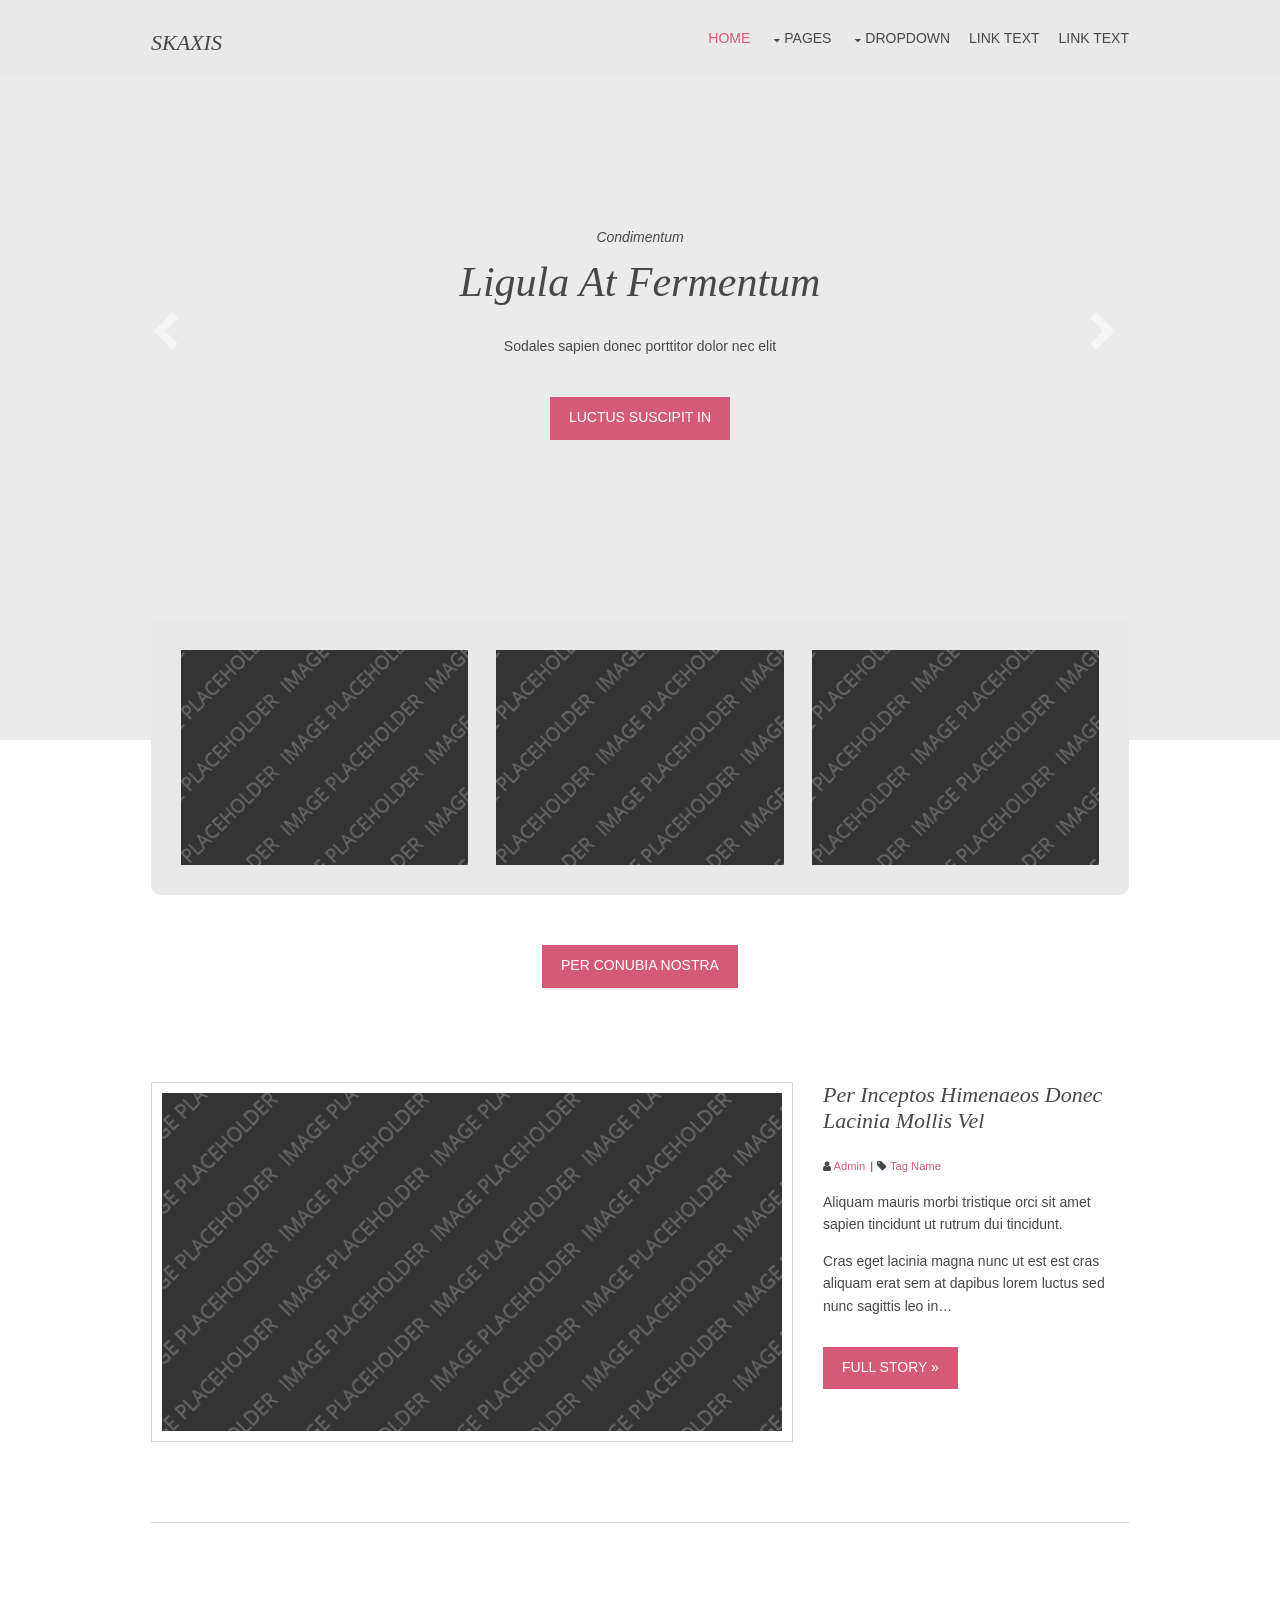
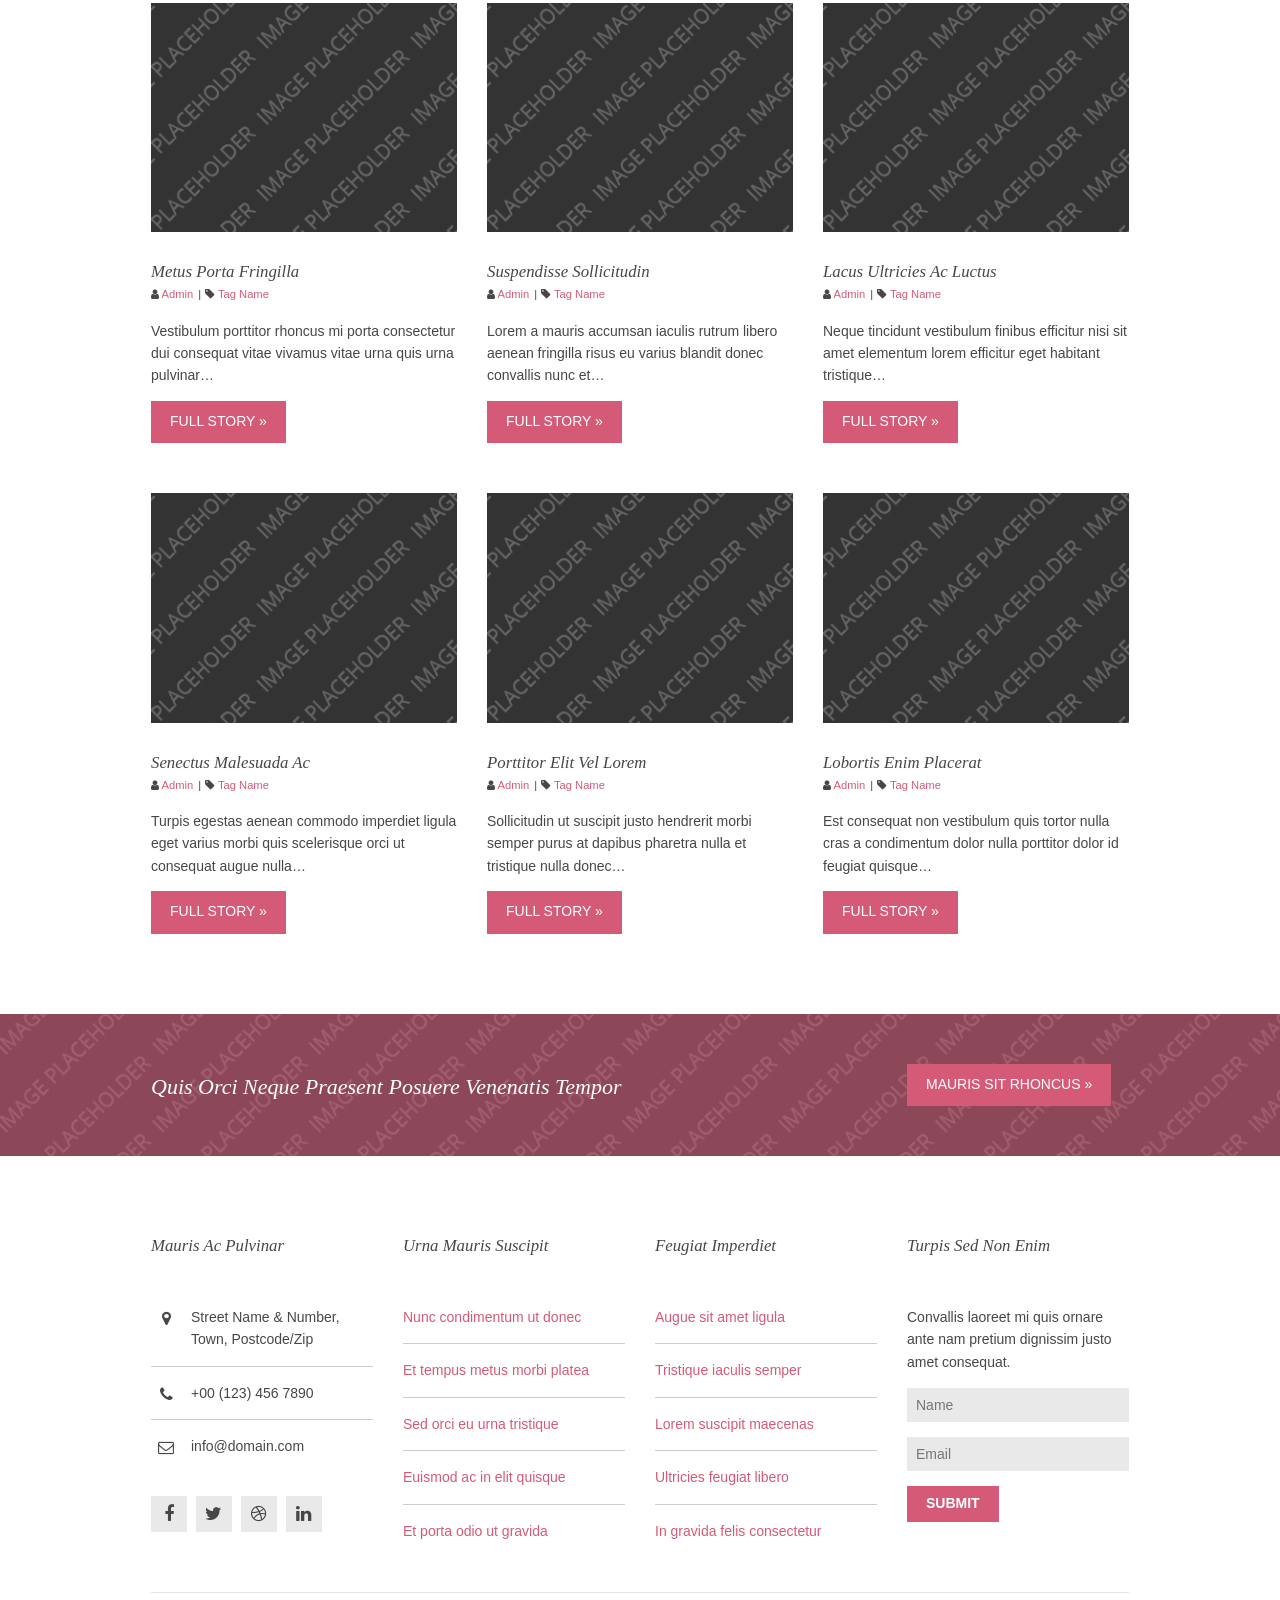
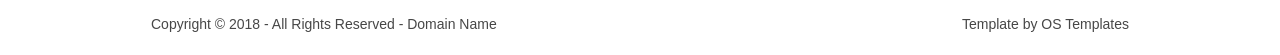
<file: index.html>
<!DOCTYPE html>
<!--
Template Name: Skaxis
Author: <a href="https://www.os-templates.com/">OS Templates</a>
Author URI: https://www.os-templates.com/
Licence: Free to use under our free template licence terms
Licence URI: https://www.os-templates.com/template-terms
-->
<html lang="">
<!-- To declare your language - read more here: https://www.w3.org/International/questions/qa-html-language-declarations -->
<head>
<title>Skaxis</title>
<meta charset="utf-8">
<meta name="viewport" content="width=device-width, initial-scale=1.0, maximum-scale=1.0, user-scalable=no">
<link href="layout/styles/layout.css" rel="stylesheet" type="text/css" media="all">
</head>
<body id="top">
<!-- ################################################################################################ -->
<!-- ################################################################################################ -->
<!-- ################################################################################################ -->
<!-- Top Background Image Wrapper -->
<div class="bgded overlay light" style="background-image:url('');"> 
  <!-- ################################################################################################ -->
  <div class="wrapper row1">
    <header id="header" class="hoc clear"> 
      <!-- ################################################################################################ -->
      <div id="logo" class="fl_left">
        <h1><a href="index.html">Skaxis</a></h1>
      </div>
      <nav id="mainav" class="fl_right">
        <ul class="clear">
          <li class="active"><a href="index.html">Home</a></li>
          <li><a class="drop" href="#">Pages</a>
            <ul>
              <li><a href="pages/gallery.html">Gallery</a></li>
              <li><a href="pages/full-width.html">Full Width</a></li>
              <li><a href="pages/sidebar-left.html">Sidebar Left</a></li>
              <li><a href="pages/sidebar-right.html">Sidebar Right</a></li>
              <li><a href="pages/basic-grid.html">Basic Grid</a></li>
            </ul>
          </li>
          <li><a class="drop" href="#">Dropdown</a>
            <ul>
              <li><a href="#">Level 2</a></li>
              <li><a class="drop" href="#">Level 2 + Drop</a>
                <ul>
                  <li><a href="#">Level 3</a></li>
                  <li><a href="#">Level 3</a></li>
                  <li><a href="#">Level 3</a></li>
                </ul>
              </li>
              <li><a href="#">Level 2</a></li>
            </ul>
          </li>
          <li><a href="#">Link Text</a></li>
          <li><a href="#">Link Text</a></li>
        </ul>
      </nav>
      <!-- ################################################################################################ -->
    </header>
  </div>
  <!-- ################################################################################################ -->
  <!-- ################################################################################################ -->
  <!-- ################################################################################################ -->
  <div id="pageintro" class="hoc clear"> 
    <!-- ################################################################################################ -->
    <div class="flexslider basicslider">
      <ul class="slides">
        <li>
          <article>
            <p>Condimentum</p>
            <h3 class="heading">Ligula at fermentum</h3>
            <p>Sodales sapien donec porttitor dolor nec elit</p>
            <footer><a class="btn" href="#">Luctus suscipit in</a></footer>
          </article>
        </li>
        <li>
          <article>
            <p>Laoreet</p>
            <h3 class="heading">Iaculis interdum</h3>
            <p>Nulla scelerisque posuere convallis</p>
            <footer>
              <form class="group" method="post" action="#">
                <fieldset>
                  <legend>Sign-Up:</legend>
                  <input type="email" value="" placeholder="Email Here&hellip;">
                  <button class="fa fa-sign-in" type="submit" title="Submit"><em>Submit</em></button>
                </fieldset>
              </form>
            </footer>
          </article>
        </li>
        <li>
          <article>
            <p>Phasellus</p>
            <h3 class="heading">Bibendum blandit</h3>
            <p>Lacus non tincidunt class aptent taciti sociosqu</p>
            <footer><a class="btn inverse" href="#">Litora torquent</a></footer>
          </article>
        </li>
      </ul>
    </div>
    <!-- ################################################################################################ -->
  </div>
  <!-- ################################################################################################ -->
</div>
<!-- End Top Background Image Wrapper -->
<!-- ################################################################################################ -->
<!-- ################################################################################################ -->
<!-- ################################################################################################ -->
<div class="wrapper">
  <div class="hoc clear"> 
    <!-- ################################################################################################ -->
    <figure id="introblocks">
      <ul class="nospace group">
        <li class="one_third first"><a href="#"><img src="images/demo/320x240.png" alt=""></a></li>
        <li class="one_third"><a href="#"><img src="images/demo/320x240.png" alt=""></a></li>
        <li class="one_third"><a href="#"><img src="images/demo/320x240.png" alt=""></a></li>
      </ul>
    </figure>
    <p class="center"><a class="btn" href="#">Per conubia nostra</a></p>
    <!-- ################################################################################################ -->
  </div>
</div>
<!-- ################################################################################################ -->
<!-- ################################################################################################ -->
<!-- ################################################################################################ -->
<div class="wrapper row3">
  <main class="hoc container clear"> 
    <!-- main body -->
    <!-- ################################################################################################ -->
    <article class="group btmspace-80">
      <div class="two_third first"><img class="borderedbox inspace-10" src="images/demo/660x360.png" alt=""></div>
      <div class="one_third">
        <h6 class="heading">Per inceptos himenaeos donec lacinia mollis vel</h6>
        <ul class="nospace meta">
          <li><i class="fa fa-user"></i> <a href="#">Admin</a></li>
          <li><i class="fa fa-tag"></i> <a href="#">Tag Name</a></li>
        </ul>
        <p>Aliquam mauris morbi tristique orci sit amet sapien tincidunt ut rutrum dui tincidunt.</p>
        <p class="btmspace-30">Cras eget lacinia magna nunc ut est est cras aliquam erat sem at dapibus lorem luctus sed nunc sagittis leo in&hellip;</p>
        <footer class="nospace"><a class="btn" href="#">Full Story &raquo;</a></footer>
      </div>
    </article>
    <!-- ################################################################################################ -->
    <hr class="btmspace-80">
    <!-- ################################################################################################ -->
    <ul class="nospace group overview">
      <li class="one_third">
        <article><a href="#"><img src="images/demo/320x240.png" alt=""></a>
          <h6 class="heading">Metus porta fringilla</h6>
          <ul class="nospace meta">
            <li><i class="fa fa-user"></i> <a href="#">Admin</a></li>
            <li><i class="fa fa-tag"></i> <a href="#">Tag Name</a></li>
          </ul>
          <p>Vestibulum porttitor rhoncus mi porta consectetur dui consequat vitae vivamus vitae urna quis urna pulvinar&hellip;</p>
          <footer class="nospace"><a class="btn" href="#">Full Story &raquo;</a></footer>
        </article>
      </li>
      <li class="one_third">
        <article><a href="#"><img src="images/demo/320x240.png" alt=""></a>
          <h6 class="heading">Suspendisse sollicitudin</h6>
          <ul class="nospace meta">
            <li><i class="fa fa-user"></i> <a href="#">Admin</a></li>
            <li><i class="fa fa-tag"></i> <a href="#">Tag Name</a></li>
          </ul>
          <p>Lorem a mauris accumsan iaculis rutrum libero aenean fringilla risus eu varius blandit donec convallis nunc et&hellip;</p>
          <footer class="nospace"><a class="btn" href="#">Full Story &raquo;</a></footer>
        </article>
      </li>
      <li class="one_third">
        <article><a href="#"><img src="images/demo/320x240.png" alt=""></a>
          <h6 class="heading">Lacus ultricies ac luctus</h6>
          <ul class="nospace meta">
            <li><i class="fa fa-user"></i> <a href="#">Admin</a></li>
            <li><i class="fa fa-tag"></i> <a href="#">Tag Name</a></li>
          </ul>
          <p>Neque tincidunt vestibulum finibus efficitur nisi sit amet elementum lorem efficitur eget habitant tristique&hellip;</p>
          <footer class="nospace"><a class="btn" href="#">Full Story &raquo;</a></footer>
        </article>
      </li>
      <li class="one_third">
        <article><a href="#"><img src="images/demo/320x240.png" alt=""></a>
          <h6 class="heading">Senectus malesuada ac</h6>
          <ul class="nospace meta">
            <li><i class="fa fa-user"></i> <a href="#">Admin</a></li>
            <li><i class="fa fa-tag"></i> <a href="#">Tag Name</a></li>
          </ul>
          <p>Turpis egestas aenean commodo imperdiet ligula eget varius morbi quis scelerisque orci ut consequat augue nulla&hellip;</p>
          <footer class="nospace"><a class="btn" href="#">Full Story &raquo;</a></footer>
        </article>
      </li>
      <li class="one_third">
        <article><a href="#"><img src="images/demo/320x240.png" alt=""></a>
          <h6 class="heading">Porttitor elit vel lorem</h6>
          <ul class="nospace meta">
            <li><i class="fa fa-user"></i> <a href="#">Admin</a></li>
            <li><i class="fa fa-tag"></i> <a href="#">Tag Name</a></li>
          </ul>
          <p>Sollicitudin ut suscipit justo hendrerit morbi semper purus at dapibus pharetra nulla et tristique nulla donec&hellip;</p>
          <footer class="nospace"><a class="btn" href="#">Full Story &raquo;</a></footer>
        </article>
      </li>
      <li class="one_third">
        <article><a href="#"><img src="images/demo/320x240.png" alt=""></a>
          <h6 class="heading">Lobortis enim placerat</h6>
          <ul class="nospace meta">
            <li><i class="fa fa-user"></i> <a href="#">Admin</a></li>
            <li><i class="fa fa-tag"></i> <a href="#">Tag Name</a></li>
          </ul>
          <p>Est consequat non vestibulum quis tortor nulla cras a condimentum dolor nulla porttitor dolor id feugiat quisque&hellip;</p>
          <footer class="nospace"><a class="btn" href="#">Full Story &raquo;</a></footer>
        </article>
      </li>
    </ul>
    <!-- ################################################################################################ -->
    <!-- / main body -->
    <div class="clear"></div>
  </main>
</div>
<!-- ################################################################################################ -->
<!-- ################################################################################################ -->
<!-- ################################################################################################ -->
<div class="wrapper bgded overlay coloured" style="background-image:url('images/demo/backgrounds/02.png');">
  <article class="hoc cta clear"> 
    <!-- ################################################################################################ -->
    <h6 class="three_quarter first">Quis orci neque praesent posuere venenatis tempor</h6>
    <footer class="one_quarter"><a class="btn" href="#">Mauris sit rhoncus &raquo;</a></footer>
    <!-- ################################################################################################ -->
  </article>
</div>
<!-- ################################################################################################ -->
<!-- ################################################################################################ -->
<!-- ################################################################################################ -->
<div class="wrapper row4">
  <footer id="footer" class="hoc clear"> 
    <!-- ################################################################################################ -->
    <div class="one_quarter first">
      <h6 class="heading">Mauris ac pulvinar</h6>
      <ul class="nospace btmspace-30 linklist contact">
        <li><i class="fa fa-map-marker"></i>
          <address>
          Street Name &amp; Number, Town, Postcode/Zip
          </address>
        </li>
        <li><i class="fa fa-phone"></i> +00 (123) 456 7890</li>
        <li><i class="fa fa-envelope-o"></i> info@domain.com</li>
      </ul>
      <ul class="faico clear">
        <li><a class="faicon-facebook" href="#"><i class="fa fa-facebook"></i></a></li>
        <li><a class="faicon-twitter" href="#"><i class="fa fa-twitter"></i></a></li>
        <li><a class="faicon-dribble" href="#"><i class="fa fa-dribbble"></i></a></li>
        <li><a class="faicon-linkedin" href="#"><i class="fa fa-linkedin"></i></a></li>
      </ul>
    </div>
    <div class="one_quarter">
      <h6 class="heading">Urna mauris suscipit</h6>
      <ul class="nospace linklist">
        <li><a href="#">Nunc condimentum ut donec</a></li>
        <li><a href="#">Et tempus metus morbi platea</a></li>
        <li><a href="#">Sed orci eu urna tristique</a></li>
        <li><a href="#">Euismod ac in elit quisque</a></li>
        <li><a href="#">Et porta odio ut gravida</a></li>
      </ul>
    </div>
    <div class="one_quarter">
      <h6 class="heading">Feugiat imperdiet</h6>
      <ul class="nospace linklist">
        <li><a href="#">Augue sit amet ligula</a></li>
        <li><a href="#">Tristique iaculis semper</a></li>
        <li><a href="#">Lorem suscipit maecenas</a></li>
        <li><a href="#">Ultricies feugiat libero</a></li>
        <li><a href="#">In gravida felis consectetur</a></li>
      </ul>
    </div>
    <div class="one_quarter">
      <h6 class="heading">Turpis sed non enim</h6>
      <p class="nospace btmspace-15">Convallis laoreet mi quis ornare ante nam pretium dignissim justo amet consequat.</p>
      <form method="post" action="#">
        <fieldset>
          <legend>Newsletter:</legend>
          <input class="btmspace-15" type="text" value="" placeholder="Name">
          <input class="btmspace-15" type="text" value="" placeholder="Email">
          <button type="submit" value="submit">Submit</button>
        </fieldset>
      </form>
    </div>
    <!-- ################################################################################################ -->
  </footer>
</div>
<!-- ################################################################################################ -->
<!-- ################################################################################################ -->
<!-- ################################################################################################ -->
<div class="wrapper row5">
  <div id="copyright" class="hoc clear"> 
    <!-- ################################################################################################ -->
    <p class="fl_left">Copyright &copy; 2018 - All Rights Reserved - <a href="#">Domain Name</a></p>
    <p class="fl_right">Template by <a target="_blank" href="https://www.os-templates.com/" title="Free Website Templates">OS Templates</a></p>
    <!-- ################################################################################################ -->
  </div>
</div>
<!-- ################################################################################################ -->
<!-- ################################################################################################ -->
<!-- ################################################################################################ -->
<a id="backtotop" href="#top"><i class="fa fa-chevron-up"></i></a>
<!-- JAVASCRIPTS -->
<script src="layout/scripts/jquery.min.js"></script>
<script src="layout/scripts/jquery.backtotop.js"></script>
<script src="layout/scripts/jquery.mobilemenu.js"></script>
<script src="layout/scripts/jquery.flexslider-min.js"></script>
</body>
</html>
</file>
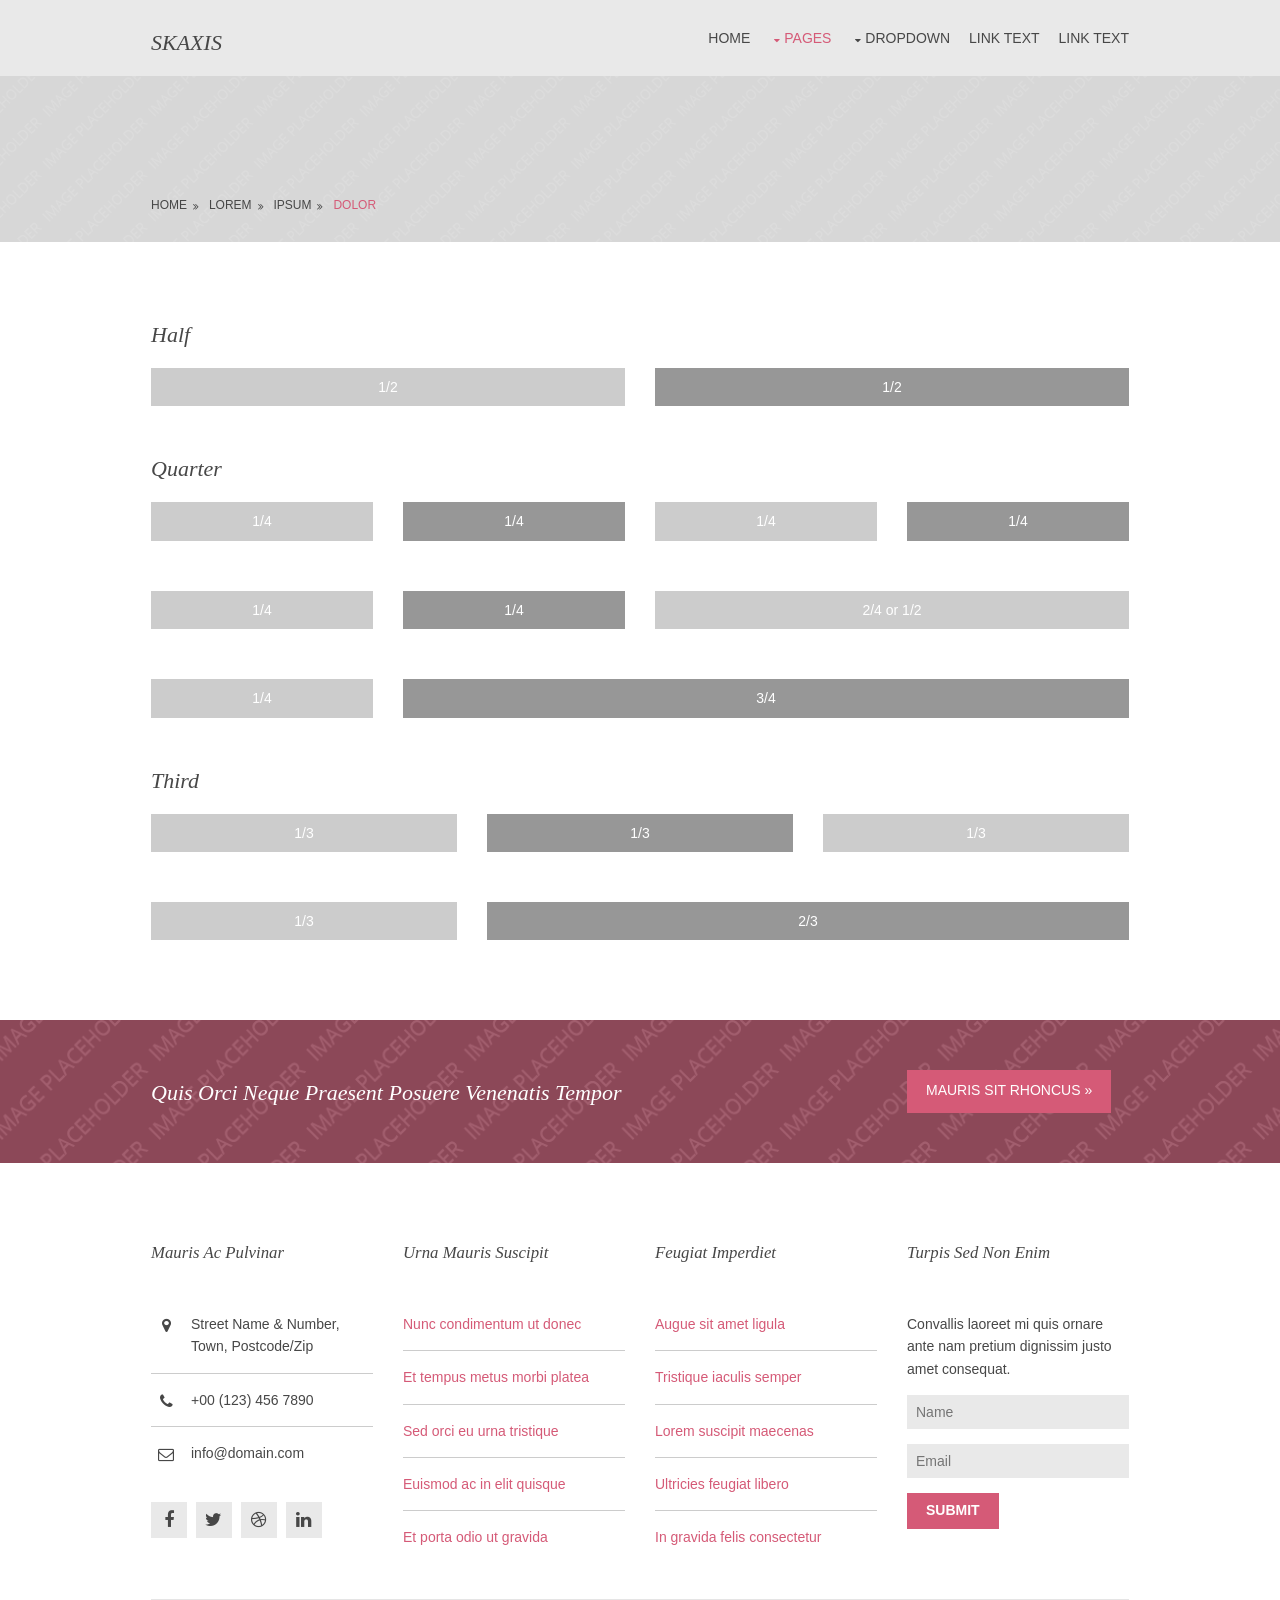
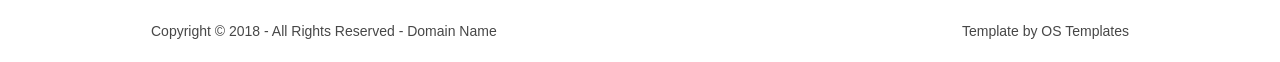
<file: pages/basic-grid.html>
<!DOCTYPE html>
<!--
Template Name: Skaxis
Author: <a href="https://www.os-templates.com/">OS Templates</a>
Author URI: https://www.os-templates.com/
Licence: Free to use under our free template licence terms
Licence URI: https://www.os-templates.com/template-terms
-->
<html lang="">
<!-- To declare your language - read more here: https://www.w3.org/International/questions/qa-html-language-declarations -->
<head>
<title>Skaxis | Pages | Basic Grid</title>
<meta charset="utf-8">
<meta name="viewport" content="width=device-width, initial-scale=1.0, maximum-scale=1.0, user-scalable=no">
<link href="../layout/styles/layout.css" rel="stylesheet" type="text/css" media="all">
<style type="text/css">
/* DEMO ONLY */
.container .demo{text-align:center;}
.container .demo div{padding:8px 0;}
.container .demo div:nth-child(odd){color:#FFFFFF; background:#CCCCCC;}
.container .demo div:nth-child(even){color:#FFFFFF; background:#979797;}
@media screen and (max-width:900px){.container .demo div{margin-bottom:0;}}
/* DEMO ONLY */
</style>
</head>
<body id="top">
<!-- ################################################################################################ -->
<!-- ################################################################################################ -->
<!-- ################################################################################################ -->
<!-- Top Background Image Wrapper -->
<div class="bgded overlay light" style="background-image:url('../images/demo/backgrounds/01.png');"> 
  <!-- ################################################################################################ -->
  <div class="wrapper row1">
    <header id="header" class="hoc clear"> 
      <!-- ################################################################################################ -->
      <div id="logo" class="fl_left">
        <h1><a href="../index.html">Skaxis</a></h1>
      </div>
      <nav id="mainav" class="fl_right">
        <ul class="clear">
          <li><a href="../index.html">Home</a></li>
          <li class="active"><a class="drop" href="#">Pages</a>
            <ul>
              <li><a href="gallery.html">Gallery</a></li>
              <li><a href="full-width.html">Full Width</a></li>
              <li><a href="sidebar-left.html">Sidebar Left</a></li>
              <li><a href="sidebar-right.html">Sidebar Right</a></li>
              <li class="active"><a href="basic-grid.html">Basic Grid</a></li>
            </ul>
          </li>
          <li><a class="drop" href="#">Dropdown</a>
            <ul>
              <li><a href="#">Level 2</a></li>
              <li><a class="drop" href="#">Level 2 + Drop</a>
                <ul>
                  <li><a href="#">Level 3</a></li>
                  <li><a href="#">Level 3</a></li>
                  <li><a href="#">Level 3</a></li>
                </ul>
              </li>
              <li><a href="#">Level 2</a></li>
            </ul>
          </li>
          <li><a href="#">Link Text</a></li>
          <li><a href="#">Link Text</a></li>
        </ul>
      </nav>
      <!-- ################################################################################################ -->
    </header>
  </div>
  <!-- ################################################################################################ -->
  <!-- ################################################################################################ -->
  <!-- ################################################################################################ -->
  <div id="breadcrumb" class="hoc clear"> 
    <!-- ################################################################################################ -->
    <ul>
      <li><a href="#">Home</a></li>
      <li><a href="#">Lorem</a></li>
      <li><a href="#">Ipsum</a></li>
      <li><a href="#">Dolor</a></li>
    </ul>
    <!-- ################################################################################################ -->
  </div>
  <!-- ################################################################################################ -->
</div>
<!-- End Top Background Image Wrapper -->
<!-- ################################################################################################ -->
<!-- ################################################################################################ -->
<!-- ################################################################################################ -->
<div class="wrapper row3">
  <main class="hoc container clear"> 
    <!-- main body -->
    <!-- ################################################################################################ -->
    <div class="content"> 
      <!-- ################################################################################################ -->
      <h2>Half</h2>
      <!-- ################################################################################################ -->
      <div class="group btmspace-50 demo">
        <div class="one_half first">1/2</div>
        <div class="one_half">1/2</div>
      </div>
      <!-- ################################################################################################ -->
      <h2>Quarter</h2>
      <!-- ################################################################################################ -->
      <div class="group btmspace-50 demo">
        <div class="one_quarter first">1/4</div>
        <div class="one_quarter">1/4</div>
        <div class="one_quarter">1/4</div>
        <div class="one_quarter">1/4</div>
      </div>
      <div class="group btmspace-50 demo">
        <div class="one_quarter first">1/4</div>
        <div class="one_quarter">1/4</div>
        <div class="two_quarter">2/4 or 1/2</div>
      </div>
      <div class="group btmspace-50 demo">
        <div class="one_quarter first">1/4</div>
        <div class="three_quarter">3/4</div>
      </div>
      <!-- ################################################################################################ -->
      <h2>Third</h2>
      <!-- ################################################################################################ -->
      <div class="group btmspace-50 demo">
        <div class="one_third first">1/3</div>
        <div class="one_third">1/3</div>
        <div class="one_third">1/3</div>
      </div>
      <div class="group demo">
        <div class="one_third first">1/3</div>
        <div class="two_third">2/3</div>
      </div>
      <!-- ################################################################################################ -->
    </div>
    <!-- ################################################################################################ -->
    <!-- / main body -->
    <div class="clear"></div>
  </main>
</div>
<!-- ################################################################################################ -->
<!-- ################################################################################################ -->
<!-- ################################################################################################ -->
<div class="wrapper bgded overlay coloured" style="background-image:url('../images/demo/backgrounds/02.png');">
  <article class="hoc cta clear"> 
    <!-- ################################################################################################ -->
    <h6 class="three_quarter first">Quis orci neque praesent posuere venenatis tempor</h6>
    <footer class="one_quarter"><a class="btn" href="#">Mauris sit rhoncus &raquo;</a></footer>
    <!-- ################################################################################################ -->
  </article>
</div>
<!-- ################################################################################################ -->
<!-- ################################################################################################ -->
<!-- ################################################################################################ -->
<div class="wrapper row4">
  <footer id="footer" class="hoc clear"> 
    <!-- ################################################################################################ -->
    <div class="one_quarter first">
      <h6 class="heading">Mauris ac pulvinar</h6>
      <ul class="nospace btmspace-30 linklist contact">
        <li><i class="fa fa-map-marker"></i>
          <address>
          Street Name &amp; Number, Town, Postcode/Zip
          </address>
        </li>
        <li><i class="fa fa-phone"></i> +00 (123) 456 7890</li>
        <li><i class="fa fa-envelope-o"></i> info@domain.com</li>
      </ul>
      <ul class="faico clear">
        <li><a class="faicon-facebook" href="#"><i class="fa fa-facebook"></i></a></li>
        <li><a class="faicon-twitter" href="#"><i class="fa fa-twitter"></i></a></li>
        <li><a class="faicon-dribble" href="#"><i class="fa fa-dribbble"></i></a></li>
        <li><a class="faicon-linkedin" href="#"><i class="fa fa-linkedin"></i></a></li>
      </ul>
    </div>
    <div class="one_quarter">
      <h6 class="heading">Urna mauris suscipit</h6>
      <ul class="nospace linklist">
        <li><a href="#">Nunc condimentum ut donec</a></li>
        <li><a href="#">Et tempus metus morbi platea</a></li>
        <li><a href="#">Sed orci eu urna tristique</a></li>
        <li><a href="#">Euismod ac in elit quisque</a></li>
        <li><a href="#">Et porta odio ut gravida</a></li>
      </ul>
    </div>
    <div class="one_quarter">
      <h6 class="heading">Feugiat imperdiet</h6>
      <ul class="nospace linklist">
        <li><a href="#">Augue sit amet ligula</a></li>
        <li><a href="#">Tristique iaculis semper</a></li>
        <li><a href="#">Lorem suscipit maecenas</a></li>
        <li><a href="#">Ultricies feugiat libero</a></li>
        <li><a href="#">In gravida felis consectetur</a></li>
      </ul>
    </div>
    <div class="one_quarter">
      <h6 class="heading">Turpis sed non enim</h6>
      <p class="nospace btmspace-15">Convallis laoreet mi quis ornare ante nam pretium dignissim justo amet consequat.</p>
      <form method="post" action="#">
        <fieldset>
          <legend>Newsletter:</legend>
          <input class="btmspace-15" type="text" value="" placeholder="Name">
          <input class="btmspace-15" type="text" value="" placeholder="Email">
          <button type="submit" value="submit">Submit</button>
        </fieldset>
      </form>
    </div>
    <!-- ################################################################################################ -->
  </footer>
</div>
<!-- ################################################################################################ -->
<!-- ################################################################################################ -->
<!-- ################################################################################################ -->
<div class="wrapper row5">
  <div id="copyright" class="hoc clear"> 
    <!-- ################################################################################################ -->
    <p class="fl_left">Copyright &copy; 2018 - All Rights Reserved - <a href="#">Domain Name</a></p>
    <p class="fl_right">Template by <a target="_blank" href="https://www.os-templates.com/" title="Free Website Templates">OS Templates</a></p>
    <!-- ################################################################################################ -->
  </div>
</div>
<!-- ################################################################################################ -->
<!-- ################################################################################################ -->
<!-- ################################################################################################ -->
<a id="backtotop" href="#top"><i class="fa fa-chevron-up"></i></a>
<!-- JAVASCRIPTS -->
<script src="../layout/scripts/jquery.min.js"></script>
<script src="../layout/scripts/jquery.backtotop.js"></script>
<script src="../layout/scripts/jquery.mobilemenu.js"></script>
</body>
</html>
</file>
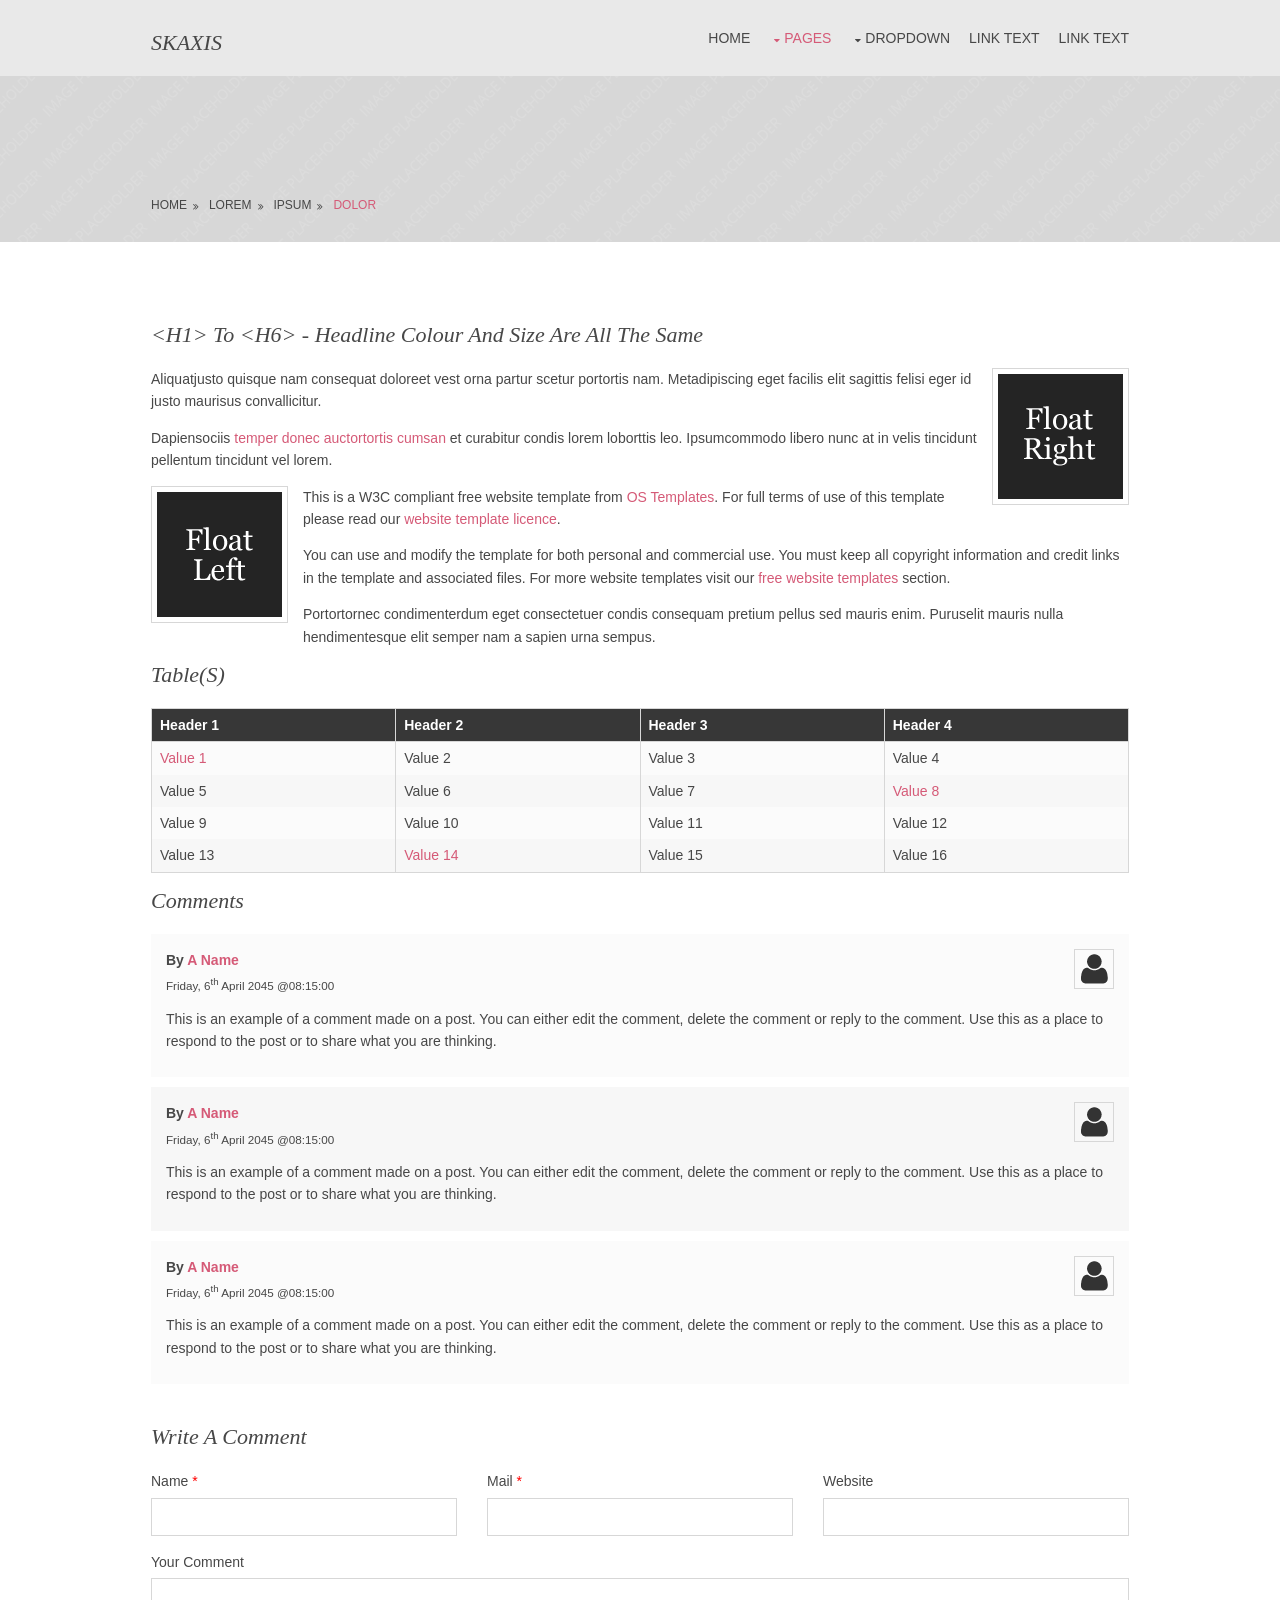
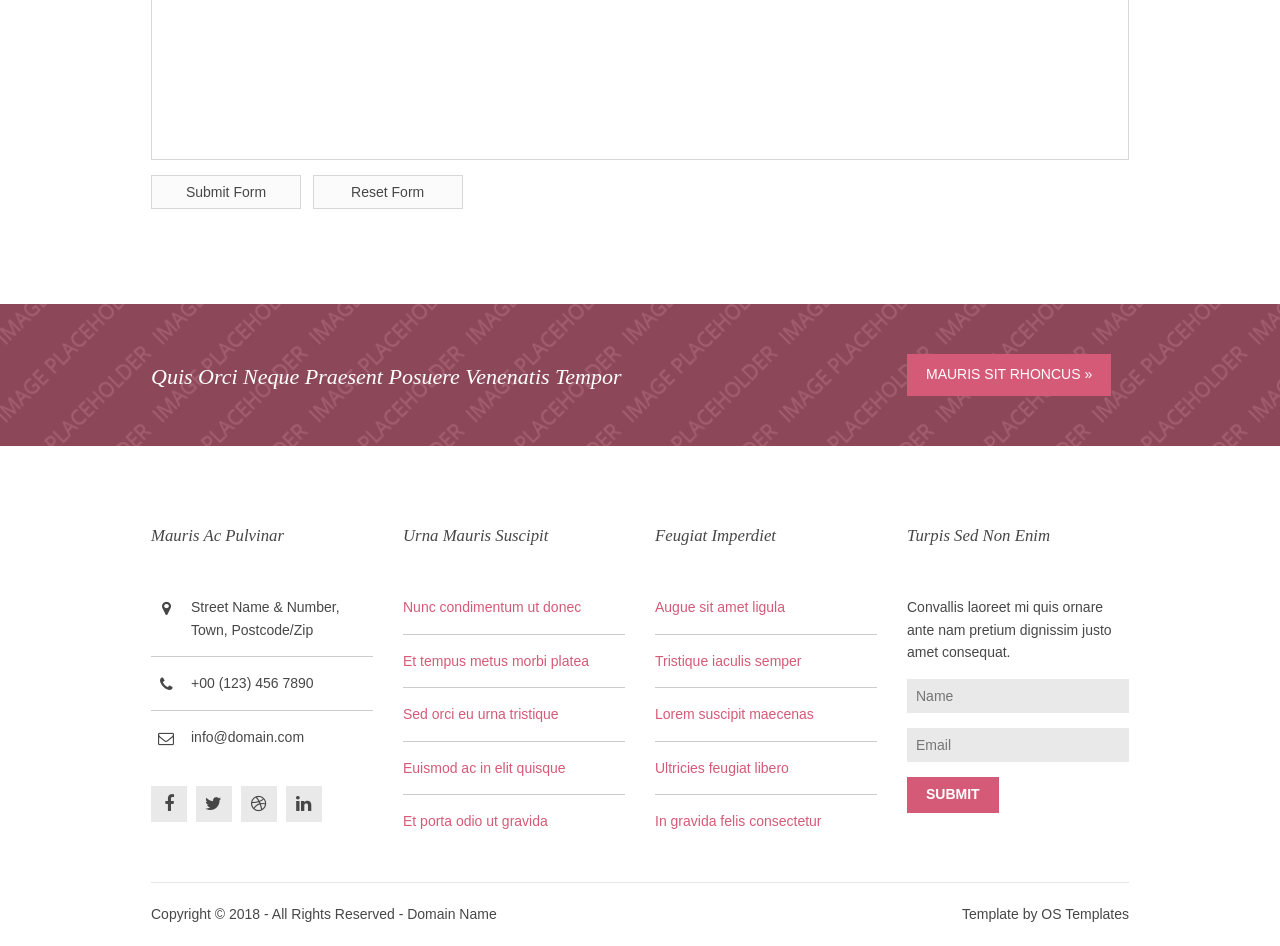
<file: pages/full-width.html>
<!DOCTYPE html>
<!--
Template Name: Skaxis
Author: <a href="https://www.os-templates.com/">OS Templates</a>
Author URI: https://www.os-templates.com/
Licence: Free to use under our free template licence terms
Licence URI: https://www.os-templates.com/template-terms
-->
<html lang="">
<!-- To declare your language - read more here: https://www.w3.org/International/questions/qa-html-language-declarations -->
<head>
<title>Skaxis | Pages | Full Width</title>
<meta charset="utf-8">
<meta name="viewport" content="width=device-width, initial-scale=1.0, maximum-scale=1.0, user-scalable=no">
<link href="../layout/styles/layout.css" rel="stylesheet" type="text/css" media="all">
</head>
<body id="top">
<!-- ################################################################################################ -->
<!-- ################################################################################################ -->
<!-- ################################################################################################ -->
<!-- Top Background Image Wrapper -->
<div class="bgded overlay light" style="background-image:url('../images/demo/backgrounds/01.png');"> 
  <!-- ################################################################################################ -->
  <div class="wrapper row1">
    <header id="header" class="hoc clear"> 
      <!-- ################################################################################################ -->
      <div id="logo" class="fl_left">
        <h1><a href="../index.html">Skaxis</a></h1>
      </div>
      <nav id="mainav" class="fl_right">
        <ul class="clear">
          <li><a href="../index.html">Home</a></li>
          <li class="active"><a class="drop" href="#">Pages</a>
            <ul>
              <li><a href="gallery.html">Gallery</a></li>
              <li class="active"><a href="full-width.html">Full Width</a></li>
              <li><a href="sidebar-left.html">Sidebar Left</a></li>
              <li><a href="sidebar-right.html">Sidebar Right</a></li>
              <li><a href="basic-grid.html">Basic Grid</a></li>
            </ul>
          </li>
          <li><a class="drop" href="#">Dropdown</a>
            <ul>
              <li><a href="#">Level 2</a></li>
              <li><a class="drop" href="#">Level 2 + Drop</a>
                <ul>
                  <li><a href="#">Level 3</a></li>
                  <li><a href="#">Level 3</a></li>
                  <li><a href="#">Level 3</a></li>
                </ul>
              </li>
              <li><a href="#">Level 2</a></li>
            </ul>
          </li>
          <li><a href="#">Link Text</a></li>
          <li><a href="#">Link Text</a></li>
        </ul>
      </nav>
      <!-- ################################################################################################ -->
    </header>
  </div>
  <!-- ################################################################################################ -->
  <!-- ################################################################################################ -->
  <!-- ################################################################################################ -->
  <div id="breadcrumb" class="hoc clear"> 
    <!-- ################################################################################################ -->
    <ul>
      <li><a href="#">Home</a></li>
      <li><a href="#">Lorem</a></li>
      <li><a href="#">Ipsum</a></li>
      <li><a href="#">Dolor</a></li>
    </ul>
    <!-- ################################################################################################ -->
  </div>
  <!-- ################################################################################################ -->
</div>
<!-- End Top Background Image Wrapper -->
<!-- ################################################################################################ -->
<!-- ################################################################################################ -->
<!-- ################################################################################################ -->
<div class="wrapper row3">
  <main class="hoc container clear"> 
    <!-- main body -->
    <!-- ################################################################################################ -->
    <div class="content"> 
      <!-- ################################################################################################ -->
      <h1>&lt;h1&gt; to &lt;h6&gt; - Headline Colour and Size Are All The Same</h1>
      <img class="imgr borderedbox inspace-5" src="../images/demo/imgr.gif" alt="">
      <p>Aliquatjusto quisque nam consequat doloreet vest orna partur scetur portortis nam. Metadipiscing eget facilis elit sagittis felisi eger id justo maurisus convallicitur.</p>
      <p>Dapiensociis <a href="#">temper donec auctortortis cumsan</a> et curabitur condis lorem loborttis leo. Ipsumcommodo libero nunc at in velis tincidunt pellentum tincidunt vel lorem.</p>
      <img class="imgl borderedbox inspace-5" src="../images/demo/imgl.gif" alt="">
      <p>This is a W3C compliant free website template from <a href="https://www.os-templates.com/" title="Free Website Templates">OS Templates</a>. For full terms of use of this template please read our <a href="https://www.os-templates.com/template-terms">website template licence</a>.</p>
      <p>You can use and modify the template for both personal and commercial use. You must keep all copyright information and credit links in the template and associated files. For more website templates visit our <a href="https://www.os-templates.com/">free website templates</a> section.</p>
      <p>Portortornec condimenterdum eget consectetuer condis consequam pretium pellus sed mauris enim. Puruselit mauris nulla hendimentesque elit semper nam a sapien urna sempus.</p>
      <h1>Table(s)</h1>
      <div class="scrollable">
        <table>
          <thead>
            <tr>
              <th>Header 1</th>
              <th>Header 2</th>
              <th>Header 3</th>
              <th>Header 4</th>
            </tr>
          </thead>
          <tbody>
            <tr>
              <td><a href="#">Value 1</a></td>
              <td>Value 2</td>
              <td>Value 3</td>
              <td>Value 4</td>
            </tr>
            <tr>
              <td>Value 5</td>
              <td>Value 6</td>
              <td>Value 7</td>
              <td><a href="#">Value 8</a></td>
            </tr>
            <tr>
              <td>Value 9</td>
              <td>Value 10</td>
              <td>Value 11</td>
              <td>Value 12</td>
            </tr>
            <tr>
              <td>Value 13</td>
              <td><a href="#">Value 14</a></td>
              <td>Value 15</td>
              <td>Value 16</td>
            </tr>
          </tbody>
        </table>
      </div>
      <div id="comments">
        <h2>Comments</h2>
        <ul>
          <li>
            <article>
              <header>
                <figure class="avatar"><img src="../images/demo/avatar.png" alt=""></figure>
                <address>
                By <a href="#">A Name</a>
                </address>
                <time datetime="2045-04-06T08:15+00:00">Friday, 6<sup>th</sup> April 2045 @08:15:00</time>
              </header>
              <div class="comcont">
                <p>This is an example of a comment made on a post. You can either edit the comment, delete the comment or reply to the comment. Use this as a place to respond to the post or to share what you are thinking.</p>
              </div>
            </article>
          </li>
          <li>
            <article>
              <header>
                <figure class="avatar"><img src="../images/demo/avatar.png" alt=""></figure>
                <address>
                By <a href="#">A Name</a>
                </address>
                <time datetime="2045-04-06T08:15+00:00">Friday, 6<sup>th</sup> April 2045 @08:15:00</time>
              </header>
              <div class="comcont">
                <p>This is an example of a comment made on a post. You can either edit the comment, delete the comment or reply to the comment. Use this as a place to respond to the post or to share what you are thinking.</p>
              </div>
            </article>
          </li>
          <li>
            <article>
              <header>
                <figure class="avatar"><img src="../images/demo/avatar.png" alt=""></figure>
                <address>
                By <a href="#">A Name</a>
                </address>
                <time datetime="2045-04-06T08:15+00:00">Friday, 6<sup>th</sup> April 2045 @08:15:00</time>
              </header>
              <div class="comcont">
                <p>This is an example of a comment made on a post. You can either edit the comment, delete the comment or reply to the comment. Use this as a place to respond to the post or to share what you are thinking.</p>
              </div>
            </article>
          </li>
        </ul>
        <h2>Write A Comment</h2>
        <form action="#" method="post">
          <div class="one_third first">
            <label for="name">Name <span>*</span></label>
            <input type="text" name="name" id="name" value="" size="22" required>
          </div>
          <div class="one_third">
            <label for="email">Mail <span>*</span></label>
            <input type="email" name="email" id="email" value="" size="22" required>
          </div>
          <div class="one_third">
            <label for="url">Website</label>
            <input type="url" name="url" id="url" value="" size="22">
          </div>
          <div class="block clear">
            <label for="comment">Your Comment</label>
            <textarea name="comment" id="comment" cols="25" rows="10"></textarea>
          </div>
          <div>
            <input type="submit" name="submit" value="Submit Form">
            &nbsp;
            <input type="reset" name="reset" value="Reset Form">
          </div>
        </form>
      </div>
      <!-- ################################################################################################ -->
    </div>
    <!-- ################################################################################################ -->
    <!-- / main body -->
    <div class="clear"></div>
  </main>
</div>
<!-- ################################################################################################ -->
<!-- ################################################################################################ -->
<!-- ################################################################################################ -->
<div class="wrapper bgded overlay coloured" style="background-image:url('../images/demo/backgrounds/02.png');">
  <article class="hoc cta clear"> 
    <!-- ################################################################################################ -->
    <h6 class="three_quarter first">Quis orci neque praesent posuere venenatis tempor</h6>
    <footer class="one_quarter"><a class="btn" href="#">Mauris sit rhoncus &raquo;</a></footer>
    <!-- ################################################################################################ -->
  </article>
</div>
<!-- ################################################################################################ -->
<!-- ################################################################################################ -->
<!-- ################################################################################################ -->
<div class="wrapper row4">
  <footer id="footer" class="hoc clear"> 
    <!-- ################################################################################################ -->
    <div class="one_quarter first">
      <h6 class="heading">Mauris ac pulvinar</h6>
      <ul class="nospace btmspace-30 linklist contact">
        <li><i class="fa fa-map-marker"></i>
          <address>
          Street Name &amp; Number, Town, Postcode/Zip
          </address>
        </li>
        <li><i class="fa fa-phone"></i> +00 (123) 456 7890</li>
        <li><i class="fa fa-envelope-o"></i> info@domain.com</li>
      </ul>
      <ul class="faico clear">
        <li><a class="faicon-facebook" href="#"><i class="fa fa-facebook"></i></a></li>
        <li><a class="faicon-twitter" href="#"><i class="fa fa-twitter"></i></a></li>
        <li><a class="faicon-dribble" href="#"><i class="fa fa-dribbble"></i></a></li>
        <li><a class="faicon-linkedin" href="#"><i class="fa fa-linkedin"></i></a></li>
      </ul>
    </div>
    <div class="one_quarter">
      <h6 class="heading">Urna mauris suscipit</h6>
      <ul class="nospace linklist">
        <li><a href="#">Nunc condimentum ut donec</a></li>
        <li><a href="#">Et tempus metus morbi platea</a></li>
        <li><a href="#">Sed orci eu urna tristique</a></li>
        <li><a href="#">Euismod ac in elit quisque</a></li>
        <li><a href="#">Et porta odio ut gravida</a></li>
      </ul>
    </div>
    <div class="one_quarter">
      <h6 class="heading">Feugiat imperdiet</h6>
      <ul class="nospace linklist">
        <li><a href="#">Augue sit amet ligula</a></li>
        <li><a href="#">Tristique iaculis semper</a></li>
        <li><a href="#">Lorem suscipit maecenas</a></li>
        <li><a href="#">Ultricies feugiat libero</a></li>
        <li><a href="#">In gravida felis consectetur</a></li>
      </ul>
    </div>
    <div class="one_quarter">
      <h6 class="heading">Turpis sed non enim</h6>
      <p class="nospace btmspace-15">Convallis laoreet mi quis ornare ante nam pretium dignissim justo amet consequat.</p>
      <form method="post" action="#">
        <fieldset>
          <legend>Newsletter:</legend>
          <input class="btmspace-15" type="text" value="" placeholder="Name">
          <input class="btmspace-15" type="text" value="" placeholder="Email">
          <button type="submit" value="submit">Submit</button>
        </fieldset>
      </form>
    </div>
    <!-- ################################################################################################ -->
  </footer>
</div>
<!-- ################################################################################################ -->
<!-- ################################################################################################ -->
<!-- ################################################################################################ -->
<div class="wrapper row5">
  <div id="copyright" class="hoc clear"> 
    <!-- ################################################################################################ -->
    <p class="fl_left">Copyright &copy; 2018 - All Rights Reserved - <a href="#">Domain Name</a></p>
    <p class="fl_right">Template by <a target="_blank" href="https://www.os-templates.com/" title="Free Website Templates">OS Templates</a></p>
    <!-- ################################################################################################ -->
  </div>
</div>
<!-- ################################################################################################ -->
<!-- ################################################################################################ -->
<!-- ################################################################################################ -->
<a id="backtotop" href="#top"><i class="fa fa-chevron-up"></i></a>
<!-- JAVASCRIPTS -->
<script src="../layout/scripts/jquery.min.js"></script>
<script src="../layout/scripts/jquery.backtotop.js"></script>
<script src="../layout/scripts/jquery.mobilemenu.js"></script>
</body>
</html>
</file>
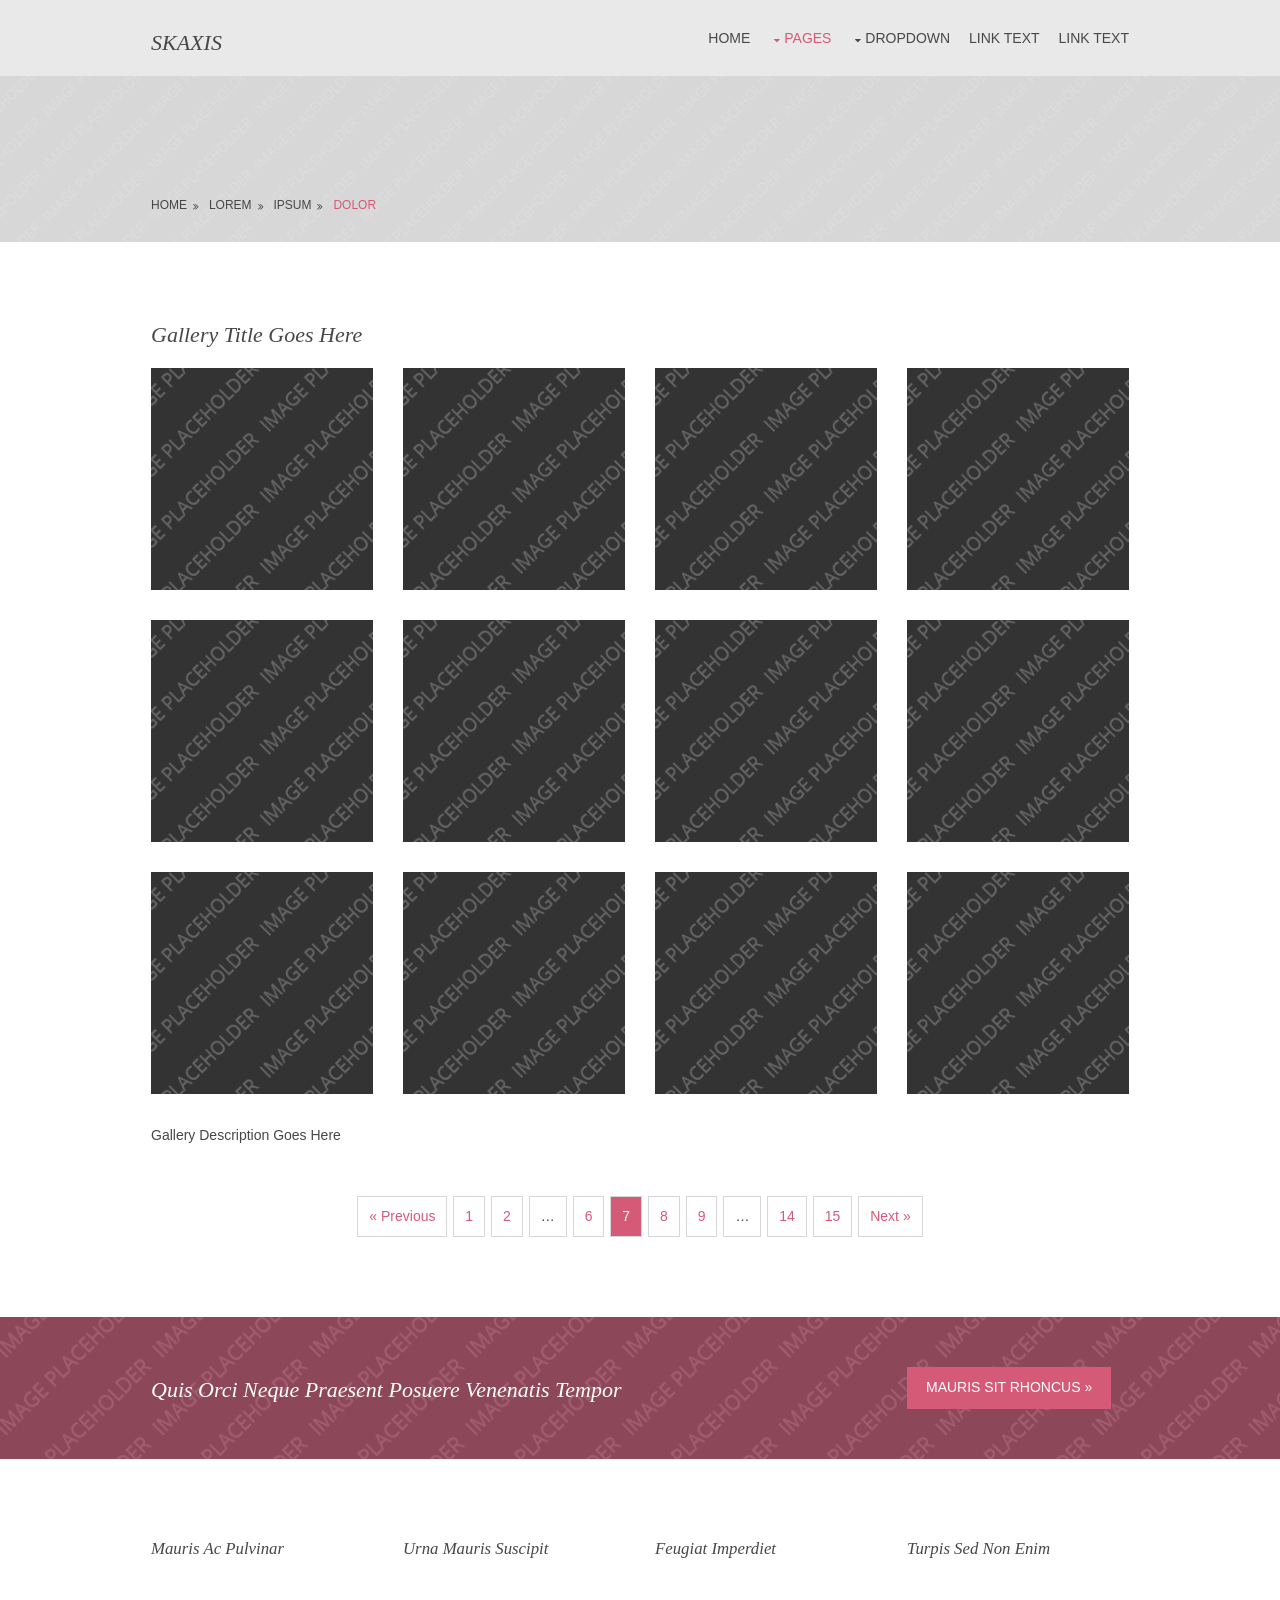
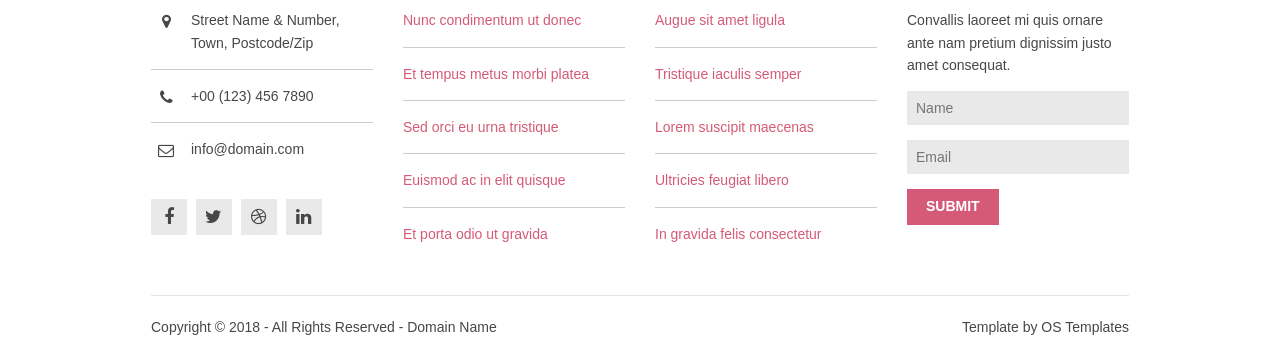
<file: pages/gallery.html>
<!DOCTYPE html>
<!--
Template Name: Skaxis
Author: <a href="https://www.os-templates.com/">OS Templates</a>
Author URI: https://www.os-templates.com/
Licence: Free to use under our free template licence terms
Licence URI: https://www.os-templates.com/template-terms
-->
<html lang="">
<!-- To declare your language - read more here: https://www.w3.org/International/questions/qa-html-language-declarations -->
<head>
<title>Skaxis | Pages | Gallery</title>
<meta charset="utf-8">
<meta name="viewport" content="width=device-width, initial-scale=1.0, maximum-scale=1.0, user-scalable=no">
<link href="../layout/styles/layout.css" rel="stylesheet" type="text/css" media="all">
</head>
<body id="top">
<!-- ################################################################################################ -->
<!-- ################################################################################################ -->
<!-- ################################################################################################ -->
<!-- Top Background Image Wrapper -->
<div class="bgded overlay light" style="background-image:url('../images/demo/backgrounds/01.png');"> 
  <!-- ################################################################################################ -->
  <div class="wrapper row1">
    <header id="header" class="hoc clear"> 
      <!-- ################################################################################################ -->
      <div id="logo" class="fl_left">
        <h1><a href="../index.html">Skaxis</a></h1>
      </div>
      <nav id="mainav" class="fl_right">
        <ul class="clear">
          <li><a href="../index.html">Home</a></li>
          <li class="active"><a class="drop" href="#">Pages</a>
            <ul>
              <li class="active"><a href="gallery.html">Gallery</a></li>
              <li><a href="full-width.html">Full Width</a></li>
              <li><a href="sidebar-left.html">Sidebar Left</a></li>
              <li><a href="sidebar-right.html">Sidebar Right</a></li>
              <li><a href="basic-grid.html">Basic Grid</a></li>
            </ul>
          </li>
          <li><a class="drop" href="#">Dropdown</a>
            <ul>
              <li><a href="#">Level 2</a></li>
              <li><a class="drop" href="#">Level 2 + Drop</a>
                <ul>
                  <li><a href="#">Level 3</a></li>
                  <li><a href="#">Level 3</a></li>
                  <li><a href="#">Level 3</a></li>
                </ul>
              </li>
              <li><a href="#">Level 2</a></li>
            </ul>
          </li>
          <li><a href="#">Link Text</a></li>
          <li><a href="#">Link Text</a></li>
        </ul>
      </nav>
      <!-- ################################################################################################ -->
    </header>
  </div>
  <!-- ################################################################################################ -->
  <!-- ################################################################################################ -->
  <!-- ################################################################################################ -->
  <div id="breadcrumb" class="hoc clear"> 
    <!-- ################################################################################################ -->
    <ul>
      <li><a href="#">Home</a></li>
      <li><a href="#">Lorem</a></li>
      <li><a href="#">Ipsum</a></li>
      <li><a href="#">Dolor</a></li>
    </ul>
    <!-- ################################################################################################ -->
  </div>
  <!-- ################################################################################################ -->
</div>
<!-- End Top Background Image Wrapper -->
<!-- ################################################################################################ -->
<!-- ################################################################################################ -->
<!-- ################################################################################################ -->
<div class="wrapper row3">
  <main class="hoc container clear"> 
    <!-- main body -->
    <!-- ################################################################################################ -->
    <div class="content"> 
      <!-- ################################################################################################ -->
      <div id="gallery">
        <figure>
          <header class="heading">Gallery Title Goes Here</header>
          <ul class="nospace clear">
            <li class="one_quarter first"><a href="#"><img src="../images/demo/gallery/01.png" alt=""></a></li>
            <li class="one_quarter"><a href="#"><img src="../images/demo/gallery/01.png" alt=""></a></li>
            <li class="one_quarter"><a href="#"><img src="../images/demo/gallery/01.png" alt=""></a></li>
            <li class="one_quarter"><a href="#"><img src="../images/demo/gallery/01.png" alt=""></a></li>
            <li class="one_quarter first"><a href="#"><img src="../images/demo/gallery/01.png" alt=""></a></li>
            <li class="one_quarter"><a href="#"><img src="../images/demo/gallery/01.png" alt=""></a></li>
            <li class="one_quarter"><a href="#"><img src="../images/demo/gallery/01.png" alt=""></a></li>
            <li class="one_quarter"><a href="#"><img src="../images/demo/gallery/01.png" alt=""></a></li>
            <li class="one_quarter first"><a href="#"><img src="../images/demo/gallery/01.png" alt=""></a></li>
            <li class="one_quarter"><a href="#"><img src="../images/demo/gallery/01.png" alt=""></a></li>
            <li class="one_quarter"><a href="#"><img src="../images/demo/gallery/01.png" alt=""></a></li>
            <li class="one_quarter"><a href="#"><img src="../images/demo/gallery/01.png" alt=""></a></li>
          </ul>
          <figcaption>Gallery Description Goes Here</figcaption>
        </figure>
      </div>
      <!-- ################################################################################################ -->
      <!-- ################################################################################################ -->
      <nav class="pagination">
        <ul>
          <li><a href="#">&laquo; Previous</a></li>
          <li><a href="#">1</a></li>
          <li><a href="#">2</a></li>
          <li><strong>&hellip;</strong></li>
          <li><a href="#">6</a></li>
          <li class="current"><strong>7</strong></li>
          <li><a href="#">8</a></li>
          <li><a href="#">9</a></li>
          <li><strong>&hellip;</strong></li>
          <li><a href="#">14</a></li>
          <li><a href="#">15</a></li>
          <li><a href="#">Next &raquo;</a></li>
        </ul>
      </nav>
      <!-- ################################################################################################ -->
    </div>
    <!-- ################################################################################################ -->
    <!-- / main body -->
    <div class="clear"></div>
  </main>
</div>
<!-- ################################################################################################ -->
<!-- ################################################################################################ -->
<!-- ################################################################################################ -->
<div class="wrapper bgded overlay coloured" style="background-image:url('../images/demo/backgrounds/02.png');">
  <article class="hoc cta clear"> 
    <!-- ################################################################################################ -->
    <h6 class="three_quarter first">Quis orci neque praesent posuere venenatis tempor</h6>
    <footer class="one_quarter"><a class="btn" href="#">Mauris sit rhoncus &raquo;</a></footer>
    <!-- ################################################################################################ -->
  </article>
</div>
<!-- ################################################################################################ -->
<!-- ################################################################################################ -->
<!-- ################################################################################################ -->
<div class="wrapper row4">
  <footer id="footer" class="hoc clear"> 
    <!-- ################################################################################################ -->
    <div class="one_quarter first">
      <h6 class="heading">Mauris ac pulvinar</h6>
      <ul class="nospace btmspace-30 linklist contact">
        <li><i class="fa fa-map-marker"></i>
          <address>
          Street Name &amp; Number, Town, Postcode/Zip
          </address>
        </li>
        <li><i class="fa fa-phone"></i> +00 (123) 456 7890</li>
        <li><i class="fa fa-envelope-o"></i> info@domain.com</li>
      </ul>
      <ul class="faico clear">
        <li><a class="faicon-facebook" href="#"><i class="fa fa-facebook"></i></a></li>
        <li><a class="faicon-twitter" href="#"><i class="fa fa-twitter"></i></a></li>
        <li><a class="faicon-dribble" href="#"><i class="fa fa-dribbble"></i></a></li>
        <li><a class="faicon-linkedin" href="#"><i class="fa fa-linkedin"></i></a></li>
      </ul>
    </div>
    <div class="one_quarter">
      <h6 class="heading">Urna mauris suscipit</h6>
      <ul class="nospace linklist">
        <li><a href="#">Nunc condimentum ut donec</a></li>
        <li><a href="#">Et tempus metus morbi platea</a></li>
        <li><a href="#">Sed orci eu urna tristique</a></li>
        <li><a href="#">Euismod ac in elit quisque</a></li>
        <li><a href="#">Et porta odio ut gravida</a></li>
      </ul>
    </div>
    <div class="one_quarter">
      <h6 class="heading">Feugiat imperdiet</h6>
      <ul class="nospace linklist">
        <li><a href="#">Augue sit amet ligula</a></li>
        <li><a href="#">Tristique iaculis semper</a></li>
        <li><a href="#">Lorem suscipit maecenas</a></li>
        <li><a href="#">Ultricies feugiat libero</a></li>
        <li><a href="#">In gravida felis consectetur</a></li>
      </ul>
    </div>
    <div class="one_quarter">
      <h6 class="heading">Turpis sed non enim</h6>
      <p class="nospace btmspace-15">Convallis laoreet mi quis ornare ante nam pretium dignissim justo amet consequat.</p>
      <form method="post" action="#">
        <fieldset>
          <legend>Newsletter:</legend>
          <input class="btmspace-15" type="text" value="" placeholder="Name">
          <input class="btmspace-15" type="text" value="" placeholder="Email">
          <button type="submit" value="submit">Submit</button>
        </fieldset>
      </form>
    </div>
    <!-- ################################################################################################ -->
  </footer>
</div>
<!-- ################################################################################################ -->
<!-- ################################################################################################ -->
<!-- ################################################################################################ -->
<div class="wrapper row5">
  <div id="copyright" class="hoc clear"> 
    <!-- ################################################################################################ -->
    <p class="fl_left">Copyright &copy; 2018 - All Rights Reserved - <a href="#">Domain Name</a></p>
    <p class="fl_right">Template by <a target="_blank" href="https://www.os-templates.com/" title="Free Website Templates">OS Templates</a></p>
    <!-- ################################################################################################ -->
  </div>
</div>
<!-- ################################################################################################ -->
<!-- ################################################################################################ -->
<!-- ################################################################################################ -->
<a id="backtotop" href="#top"><i class="fa fa-chevron-up"></i></a>
<!-- JAVASCRIPTS -->
<script src="../layout/scripts/jquery.min.js"></script>
<script src="../layout/scripts/jquery.backtotop.js"></script>
<script src="../layout/scripts/jquery.mobilemenu.js"></script>
</body>
</html>
</file>
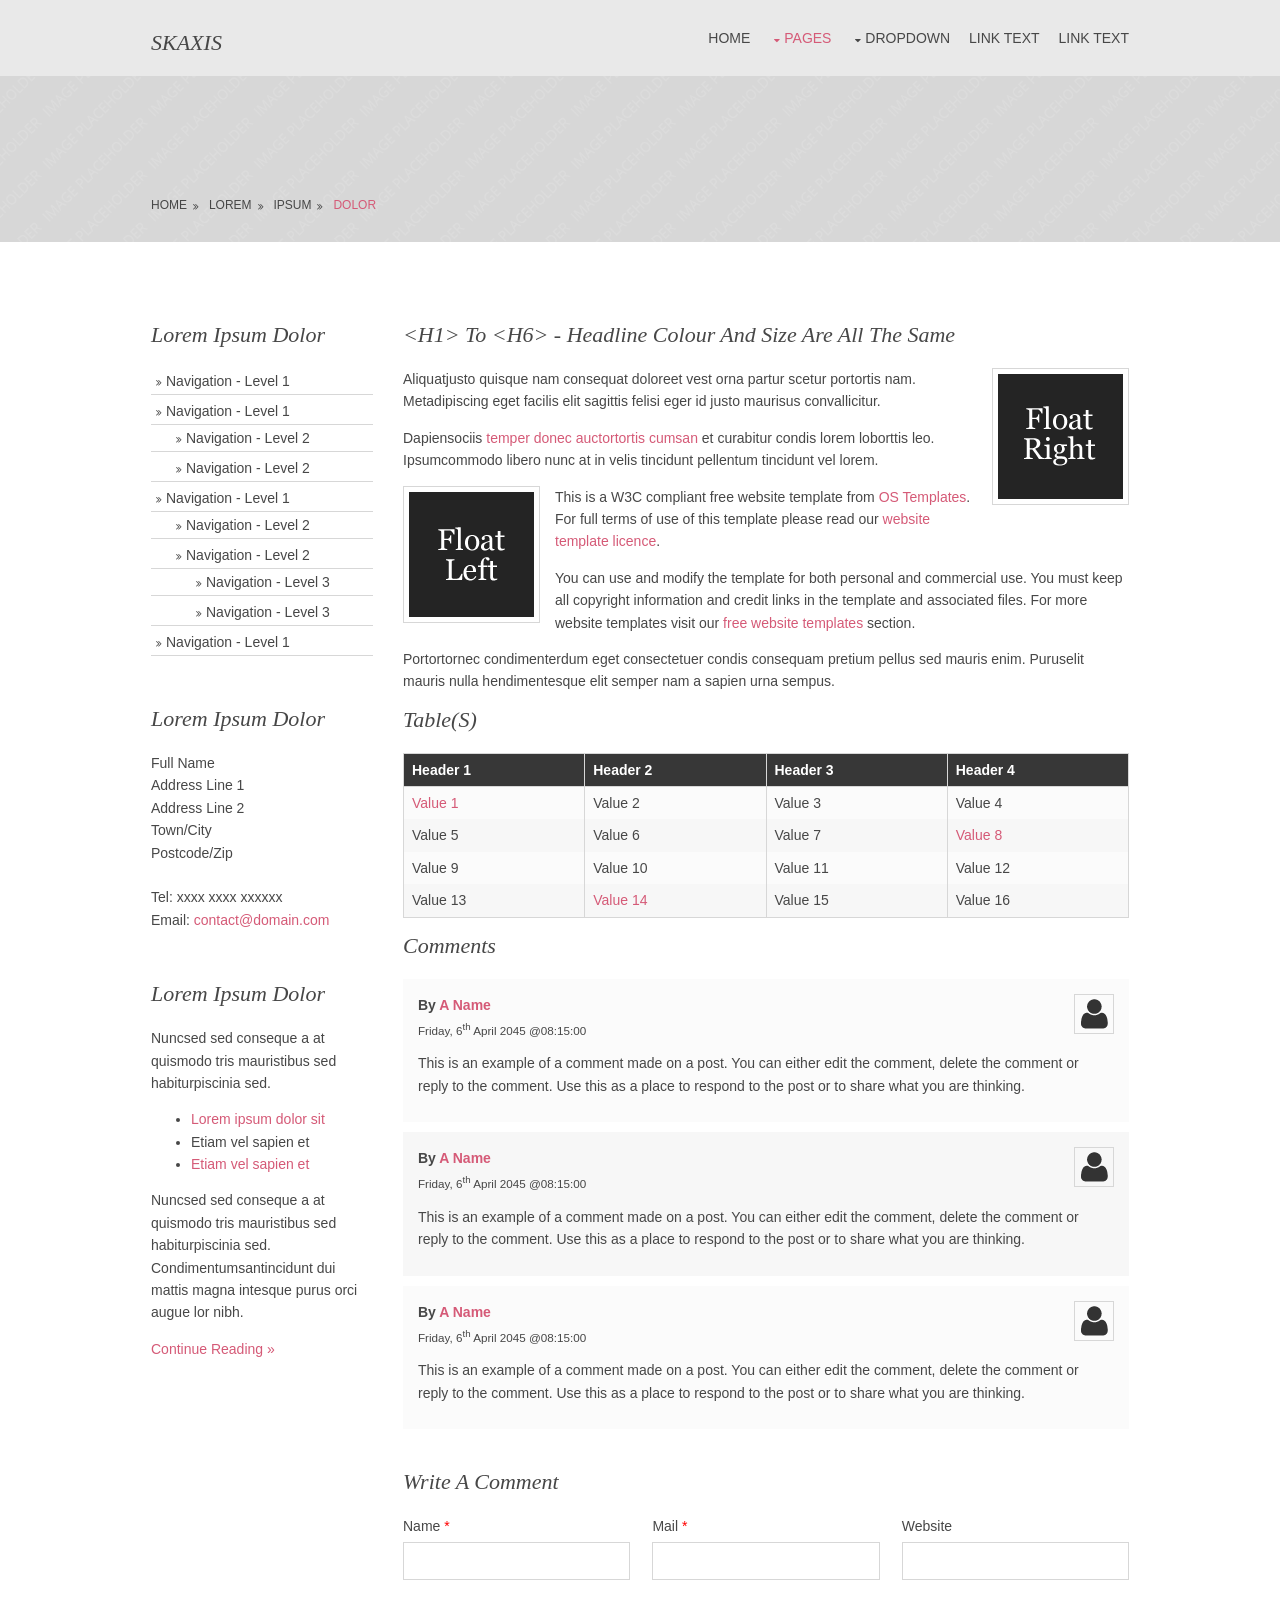
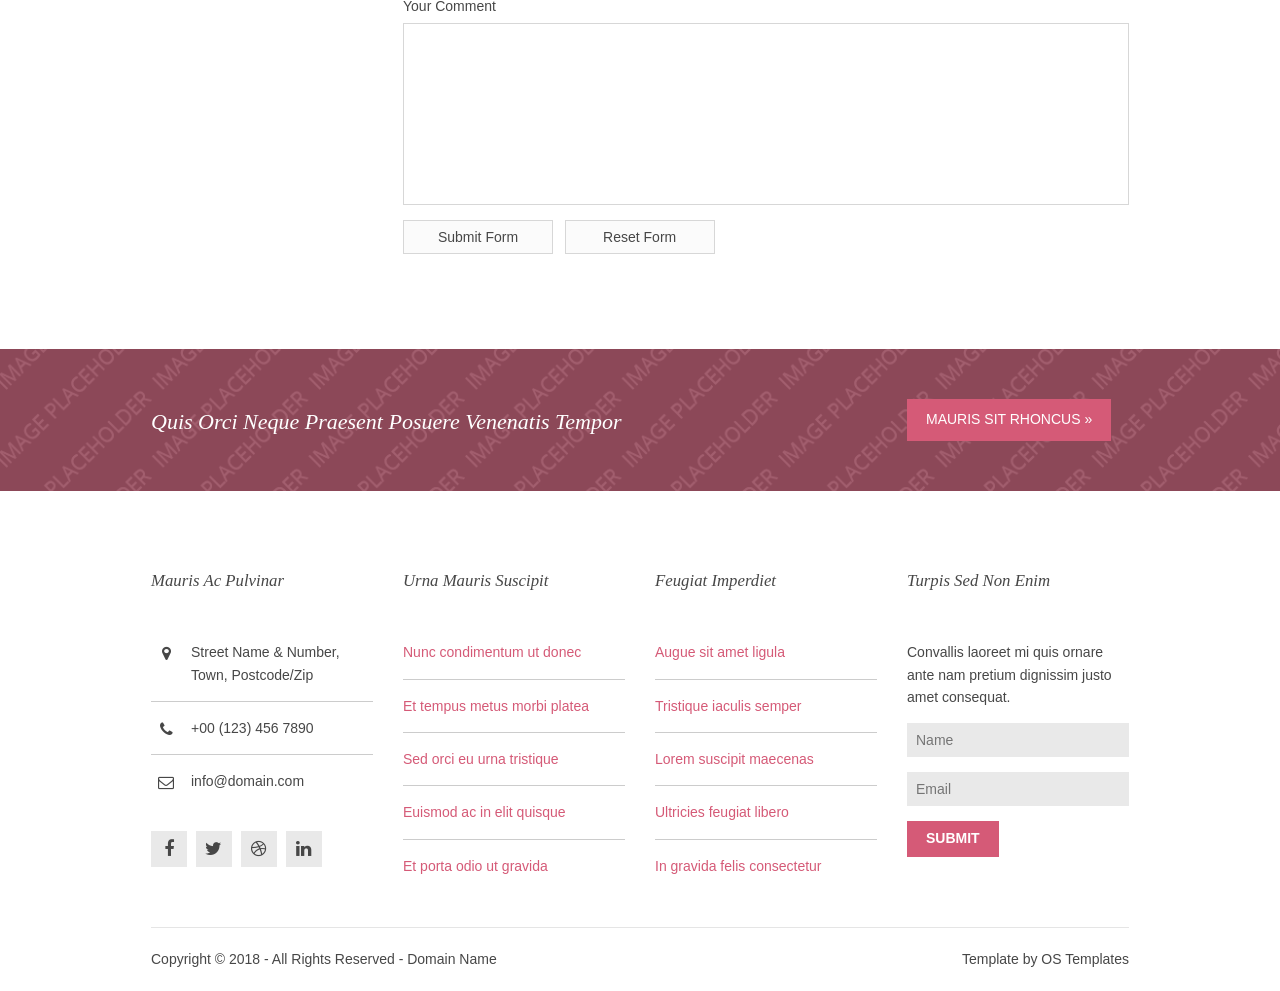
<file: pages/sidebar-left.html>
<!DOCTYPE html>
<!--
Template Name: Skaxis
Author: <a href="https://www.os-templates.com/">OS Templates</a>
Author URI: https://www.os-templates.com/
Licence: Free to use under our free template licence terms
Licence URI: https://www.os-templates.com/template-terms
-->
<html lang="">
<!-- To declare your language - read more here: https://www.w3.org/International/questions/qa-html-language-declarations -->
<head>
<title>Skaxis | Pages | Sidebar Left</title>
<meta charset="utf-8">
<meta name="viewport" content="width=device-width, initial-scale=1.0, maximum-scale=1.0, user-scalable=no">
<link href="../layout/styles/layout.css" rel="stylesheet" type="text/css" media="all">
</head>
<body id="top">
<!-- ################################################################################################ -->
<!-- ################################################################################################ -->
<!-- ################################################################################################ -->
<!-- Top Background Image Wrapper -->
<div class="bgded overlay light" style="background-image:url('../images/demo/backgrounds/01.png');"> 
  <!-- ################################################################################################ -->
  <div class="wrapper row1">
    <header id="header" class="hoc clear"> 
      <!-- ################################################################################################ -->
      <div id="logo" class="fl_left">
        <h1><a href="../index.html">Skaxis</a></h1>
      </div>
      <nav id="mainav" class="fl_right">
        <ul class="clear">
          <li><a href="../index.html">Home</a></li>
          <li class="active"><a class="drop" href="#">Pages</a>
            <ul>
              <li><a href="gallery.html">Gallery</a></li>
              <li><a href="full-width.html">Full Width</a></li>
              <li class="active"><a href="sidebar-left.html">Sidebar Left</a></li>
              <li><a href="sidebar-right.html">Sidebar Right</a></li>
              <li><a href="basic-grid.html">Basic Grid</a></li>
            </ul>
          </li>
          <li><a class="drop" href="#">Dropdown</a>
            <ul>
              <li><a href="#">Level 2</a></li>
              <li><a class="drop" href="#">Level 2 + Drop</a>
                <ul>
                  <li><a href="#">Level 3</a></li>
                  <li><a href="#">Level 3</a></li>
                  <li><a href="#">Level 3</a></li>
                </ul>
              </li>
              <li><a href="#">Level 2</a></li>
            </ul>
          </li>
          <li><a href="#">Link Text</a></li>
          <li><a href="#">Link Text</a></li>
        </ul>
      </nav>
      <!-- ################################################################################################ -->
    </header>
  </div>
  <!-- ################################################################################################ -->
  <!-- ################################################################################################ -->
  <!-- ################################################################################################ -->
  <div id="breadcrumb" class="hoc clear"> 
    <!-- ################################################################################################ -->
    <ul>
      <li><a href="#">Home</a></li>
      <li><a href="#">Lorem</a></li>
      <li><a href="#">Ipsum</a></li>
      <li><a href="#">Dolor</a></li>
    </ul>
    <!-- ################################################################################################ -->
  </div>
  <!-- ################################################################################################ -->
</div>
<!-- End Top Background Image Wrapper -->
<!-- ################################################################################################ -->
<!-- ################################################################################################ -->
<!-- ################################################################################################ -->
<div class="wrapper row3">
  <main class="hoc container clear"> 
    <!-- main body -->
    <!-- ################################################################################################ -->
    <div class="sidebar one_quarter first"> 
      <!-- ################################################################################################ -->
      <h6>Lorem ipsum dolor</h6>
      <nav class="sdb_holder">
        <ul>
          <li><a href="#">Navigation - Level 1</a></li>
          <li><a href="#">Navigation - Level 1</a>
            <ul>
              <li><a href="#">Navigation - Level 2</a></li>
              <li><a href="#">Navigation - Level 2</a></li>
            </ul>
          </li>
          <li><a href="#">Navigation - Level 1</a>
            <ul>
              <li><a href="#">Navigation - Level 2</a></li>
              <li><a href="#">Navigation - Level 2</a>
                <ul>
                  <li><a href="#">Navigation - Level 3</a></li>
                  <li><a href="#">Navigation - Level 3</a></li>
                </ul>
              </li>
            </ul>
          </li>
          <li><a href="#">Navigation - Level 1</a></li>
        </ul>
      </nav>
      <div class="sdb_holder">
        <h6>Lorem ipsum dolor</h6>
        <address>
        Full Name<br>
        Address Line 1<br>
        Address Line 2<br>
        Town/City<br>
        Postcode/Zip<br>
        <br>
        Tel: xxxx xxxx xxxxxx<br>
        Email: <a href="#">contact@domain.com</a>
        </address>
      </div>
      <div class="sdb_holder">
        <article>
          <h6>Lorem ipsum dolor</h6>
          <p>Nuncsed sed conseque a at quismodo tris mauristibus sed habiturpiscinia sed.</p>
          <ul>
            <li><a href="#">Lorem ipsum dolor sit</a></li>
            <li>Etiam vel sapien et</li>
            <li><a href="#">Etiam vel sapien et</a></li>
          </ul>
          <p>Nuncsed sed conseque a at quismodo tris mauristibus sed habiturpiscinia sed. Condimentumsantincidunt dui mattis magna intesque purus orci augue lor nibh.</p>
          <p class="more"><a href="#">Continue Reading &raquo;</a></p>
        </article>
      </div>
      <!-- ################################################################################################ -->
    </div>
    <!-- ################################################################################################ -->
    <!-- ################################################################################################ -->
    <div class="content three_quarter"> 
      <!-- ################################################################################################ -->
      <h1>&lt;h1&gt; to &lt;h6&gt; - Headline Colour and Size Are All The Same</h1>
      <img class="imgr borderedbox inspace-5" src="../images/demo/imgr.gif" alt="">
      <p>Aliquatjusto quisque nam consequat doloreet vest orna partur scetur portortis nam. Metadipiscing eget facilis elit sagittis felisi eger id justo maurisus convallicitur.</p>
      <p>Dapiensociis <a href="#">temper donec auctortortis cumsan</a> et curabitur condis lorem loborttis leo. Ipsumcommodo libero nunc at in velis tincidunt pellentum tincidunt vel lorem.</p>
      <img class="imgl borderedbox inspace-5" src="../images/demo/imgl.gif" alt="">
      <p>This is a W3C compliant free website template from <a href="https://www.os-templates.com/" title="Free Website Templates">OS Templates</a>. For full terms of use of this template please read our <a href="https://www.os-templates.com/template-terms">website template licence</a>.</p>
      <p>You can use and modify the template for both personal and commercial use. You must keep all copyright information and credit links in the template and associated files. For more website templates visit our <a href="https://www.os-templates.com/">free website templates</a> section.</p>
      <p>Portortornec condimenterdum eget consectetuer condis consequam pretium pellus sed mauris enim. Puruselit mauris nulla hendimentesque elit semper nam a sapien urna sempus.</p>
      <h1>Table(s)</h1>
      <div class="scrollable">
        <table>
          <thead>
            <tr>
              <th>Header 1</th>
              <th>Header 2</th>
              <th>Header 3</th>
              <th>Header 4</th>
            </tr>
          </thead>
          <tbody>
            <tr>
              <td><a href="#">Value 1</a></td>
              <td>Value 2</td>
              <td>Value 3</td>
              <td>Value 4</td>
            </tr>
            <tr>
              <td>Value 5</td>
              <td>Value 6</td>
              <td>Value 7</td>
              <td><a href="#">Value 8</a></td>
            </tr>
            <tr>
              <td>Value 9</td>
              <td>Value 10</td>
              <td>Value 11</td>
              <td>Value 12</td>
            </tr>
            <tr>
              <td>Value 13</td>
              <td><a href="#">Value 14</a></td>
              <td>Value 15</td>
              <td>Value 16</td>
            </tr>
          </tbody>
        </table>
      </div>
      <div id="comments">
        <h2>Comments</h2>
        <ul>
          <li>
            <article>
              <header>
                <figure class="avatar"><img src="../images/demo/avatar.png" alt=""></figure>
                <address>
                By <a href="#">A Name</a>
                </address>
                <time datetime="2045-04-06T08:15+00:00">Friday, 6<sup>th</sup> April 2045 @08:15:00</time>
              </header>
              <div class="comcont">
                <p>This is an example of a comment made on a post. You can either edit the comment, delete the comment or reply to the comment. Use this as a place to respond to the post or to share what you are thinking.</p>
              </div>
            </article>
          </li>
          <li>
            <article>
              <header>
                <figure class="avatar"><img src="../images/demo/avatar.png" alt=""></figure>
                <address>
                By <a href="#">A Name</a>
                </address>
                <time datetime="2045-04-06T08:15+00:00">Friday, 6<sup>th</sup> April 2045 @08:15:00</time>
              </header>
              <div class="comcont">
                <p>This is an example of a comment made on a post. You can either edit the comment, delete the comment or reply to the comment. Use this as a place to respond to the post or to share what you are thinking.</p>
              </div>
            </article>
          </li>
          <li>
            <article>
              <header>
                <figure class="avatar"><img src="../images/demo/avatar.png" alt=""></figure>
                <address>
                By <a href="#">A Name</a>
                </address>
                <time datetime="2045-04-06T08:15+00:00">Friday, 6<sup>th</sup> April 2045 @08:15:00</time>
              </header>
              <div class="comcont">
                <p>This is an example of a comment made on a post. You can either edit the comment, delete the comment or reply to the comment. Use this as a place to respond to the post or to share what you are thinking.</p>
              </div>
            </article>
          </li>
        </ul>
        <h2>Write A Comment</h2>
        <form action="#" method="post">
          <div class="one_third first">
            <label for="name">Name <span>*</span></label>
            <input type="text" name="name" id="name" value="" size="22" required>
          </div>
          <div class="one_third">
            <label for="email">Mail <span>*</span></label>
            <input type="email" name="email" id="email" value="" size="22" required>
          </div>
          <div class="one_third">
            <label for="url">Website</label>
            <input type="url" name="url" id="url" value="" size="22">
          </div>
          <div class="block clear">
            <label for="comment">Your Comment</label>
            <textarea name="comment" id="comment" cols="25" rows="10"></textarea>
          </div>
          <div>
            <input type="submit" name="submit" value="Submit Form">
            &nbsp;
            <input type="reset" name="reset" value="Reset Form">
          </div>
        </form>
      </div>
      <!-- ################################################################################################ -->
    </div>
    <!-- ################################################################################################ -->
    <!-- / main body -->
    <div class="clear"></div>
  </main>
</div>
<!-- ################################################################################################ -->
<!-- ################################################################################################ -->
<!-- ################################################################################################ -->
<div class="wrapper bgded overlay coloured" style="background-image:url('../images/demo/backgrounds/02.png');">
  <article class="hoc cta clear"> 
    <!-- ################################################################################################ -->
    <h6 class="three_quarter first">Quis orci neque praesent posuere venenatis tempor</h6>
    <footer class="one_quarter"><a class="btn" href="#">Mauris sit rhoncus &raquo;</a></footer>
    <!-- ################################################################################################ -->
  </article>
</div>
<!-- ################################################################################################ -->
<!-- ################################################################################################ -->
<!-- ################################################################################################ -->
<div class="wrapper row4">
  <footer id="footer" class="hoc clear"> 
    <!-- ################################################################################################ -->
    <div class="one_quarter first">
      <h6 class="heading">Mauris ac pulvinar</h6>
      <ul class="nospace btmspace-30 linklist contact">
        <li><i class="fa fa-map-marker"></i>
          <address>
          Street Name &amp; Number, Town, Postcode/Zip
          </address>
        </li>
        <li><i class="fa fa-phone"></i> +00 (123) 456 7890</li>
        <li><i class="fa fa-envelope-o"></i> info@domain.com</li>
      </ul>
      <ul class="faico clear">
        <li><a class="faicon-facebook" href="#"><i class="fa fa-facebook"></i></a></li>
        <li><a class="faicon-twitter" href="#"><i class="fa fa-twitter"></i></a></li>
        <li><a class="faicon-dribble" href="#"><i class="fa fa-dribbble"></i></a></li>
        <li><a class="faicon-linkedin" href="#"><i class="fa fa-linkedin"></i></a></li>
      </ul>
    </div>
    <div class="one_quarter">
      <h6 class="heading">Urna mauris suscipit</h6>
      <ul class="nospace linklist">
        <li><a href="#">Nunc condimentum ut donec</a></li>
        <li><a href="#">Et tempus metus morbi platea</a></li>
        <li><a href="#">Sed orci eu urna tristique</a></li>
        <li><a href="#">Euismod ac in elit quisque</a></li>
        <li><a href="#">Et porta odio ut gravida</a></li>
      </ul>
    </div>
    <div class="one_quarter">
      <h6 class="heading">Feugiat imperdiet</h6>
      <ul class="nospace linklist">
        <li><a href="#">Augue sit amet ligula</a></li>
        <li><a href="#">Tristique iaculis semper</a></li>
        <li><a href="#">Lorem suscipit maecenas</a></li>
        <li><a href="#">Ultricies feugiat libero</a></li>
        <li><a href="#">In gravida felis consectetur</a></li>
      </ul>
    </div>
    <div class="one_quarter">
      <h6 class="heading">Turpis sed non enim</h6>
      <p class="nospace btmspace-15">Convallis laoreet mi quis ornare ante nam pretium dignissim justo amet consequat.</p>
      <form method="post" action="#">
        <fieldset>
          <legend>Newsletter:</legend>
          <input class="btmspace-15" type="text" value="" placeholder="Name">
          <input class="btmspace-15" type="text" value="" placeholder="Email">
          <button type="submit" value="submit">Submit</button>
        </fieldset>
      </form>
    </div>
    <!-- ################################################################################################ -->
  </footer>
</div>
<!-- ################################################################################################ -->
<!-- ################################################################################################ -->
<!-- ################################################################################################ -->
<div class="wrapper row5">
  <div id="copyright" class="hoc clear"> 
    <!-- ################################################################################################ -->
    <p class="fl_left">Copyright &copy; 2018 - All Rights Reserved - <a href="#">Domain Name</a></p>
    <p class="fl_right">Template by <a target="_blank" href="https://www.os-templates.com/" title="Free Website Templates">OS Templates</a></p>
    <!-- ################################################################################################ -->
  </div>
</div>
<!-- ################################################################################################ -->
<!-- ################################################################################################ -->
<!-- ################################################################################################ -->
<a id="backtotop" href="#top"><i class="fa fa-chevron-up"></i></a>
<!-- JAVASCRIPTS -->
<script src="../layout/scripts/jquery.min.js"></script>
<script src="../layout/scripts/jquery.backtotop.js"></script>
<script src="../layout/scripts/jquery.mobilemenu.js"></script>
</body>
</html>
</file>
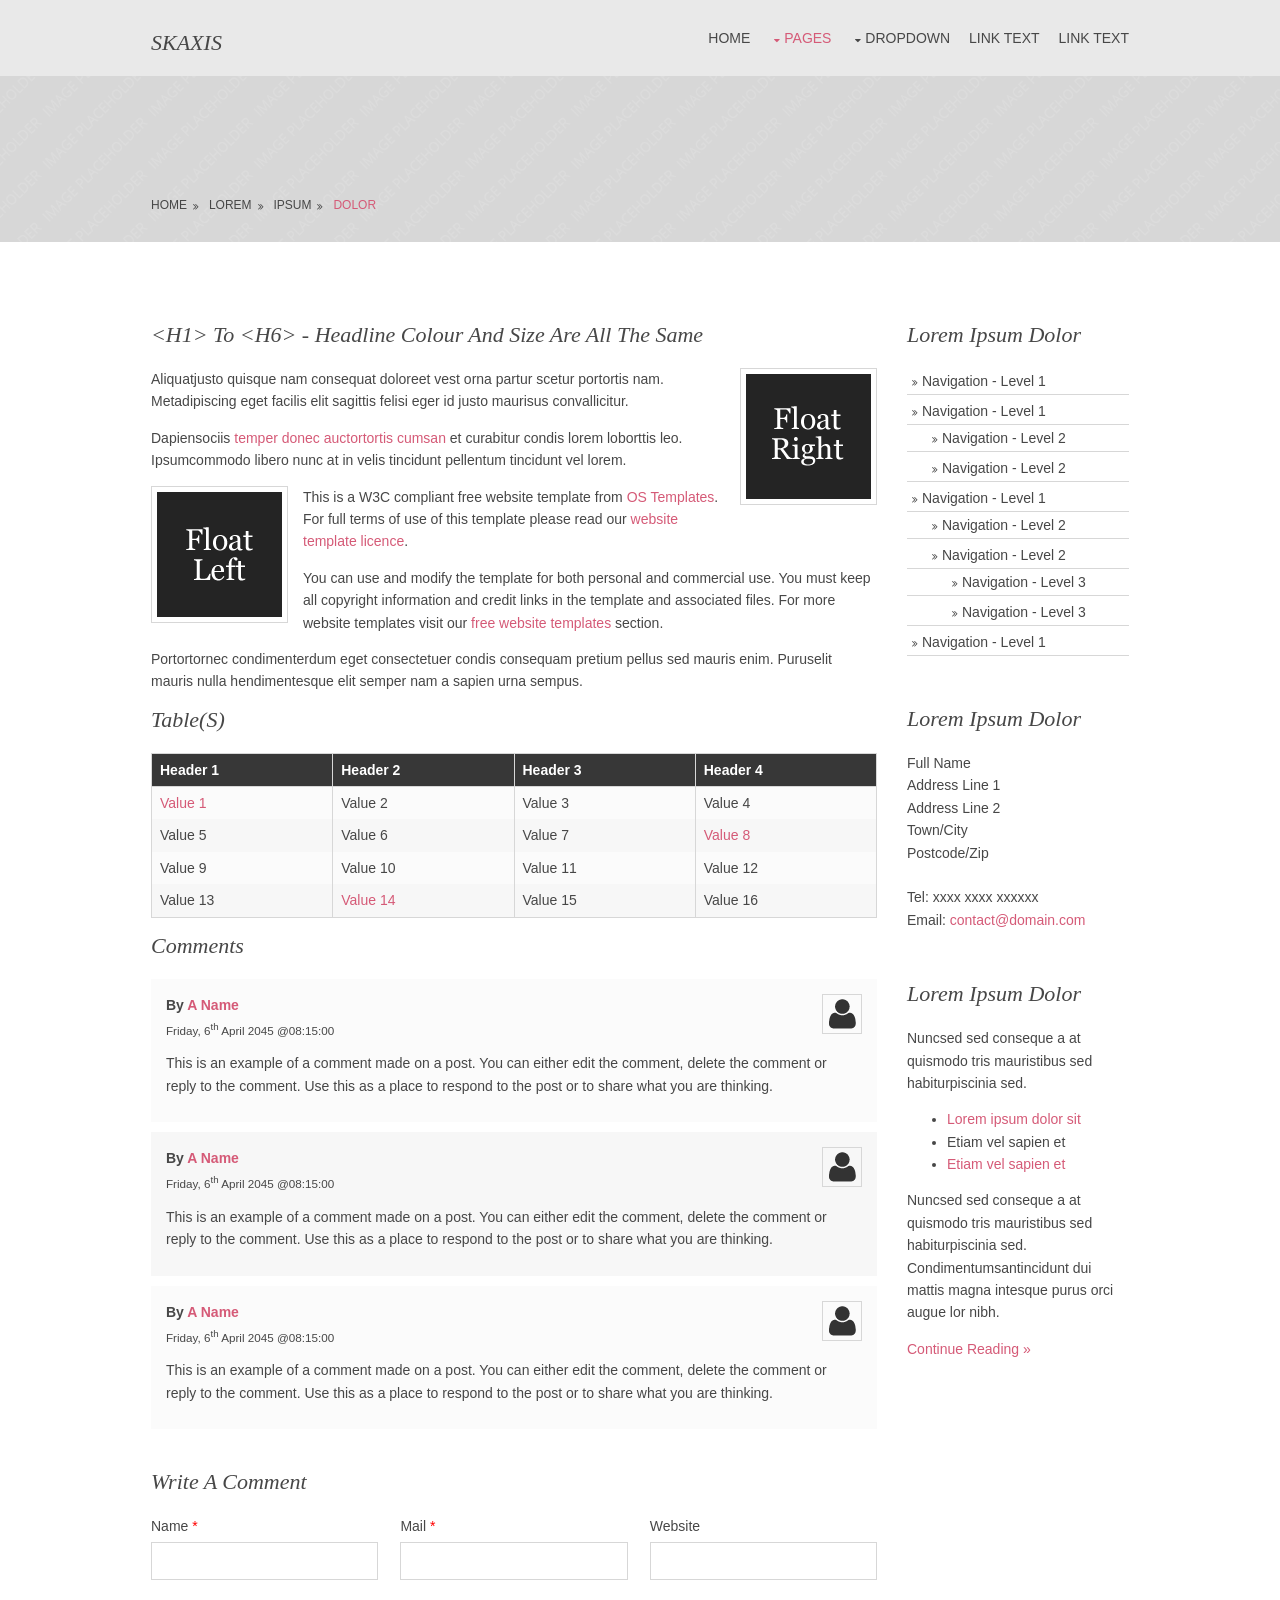
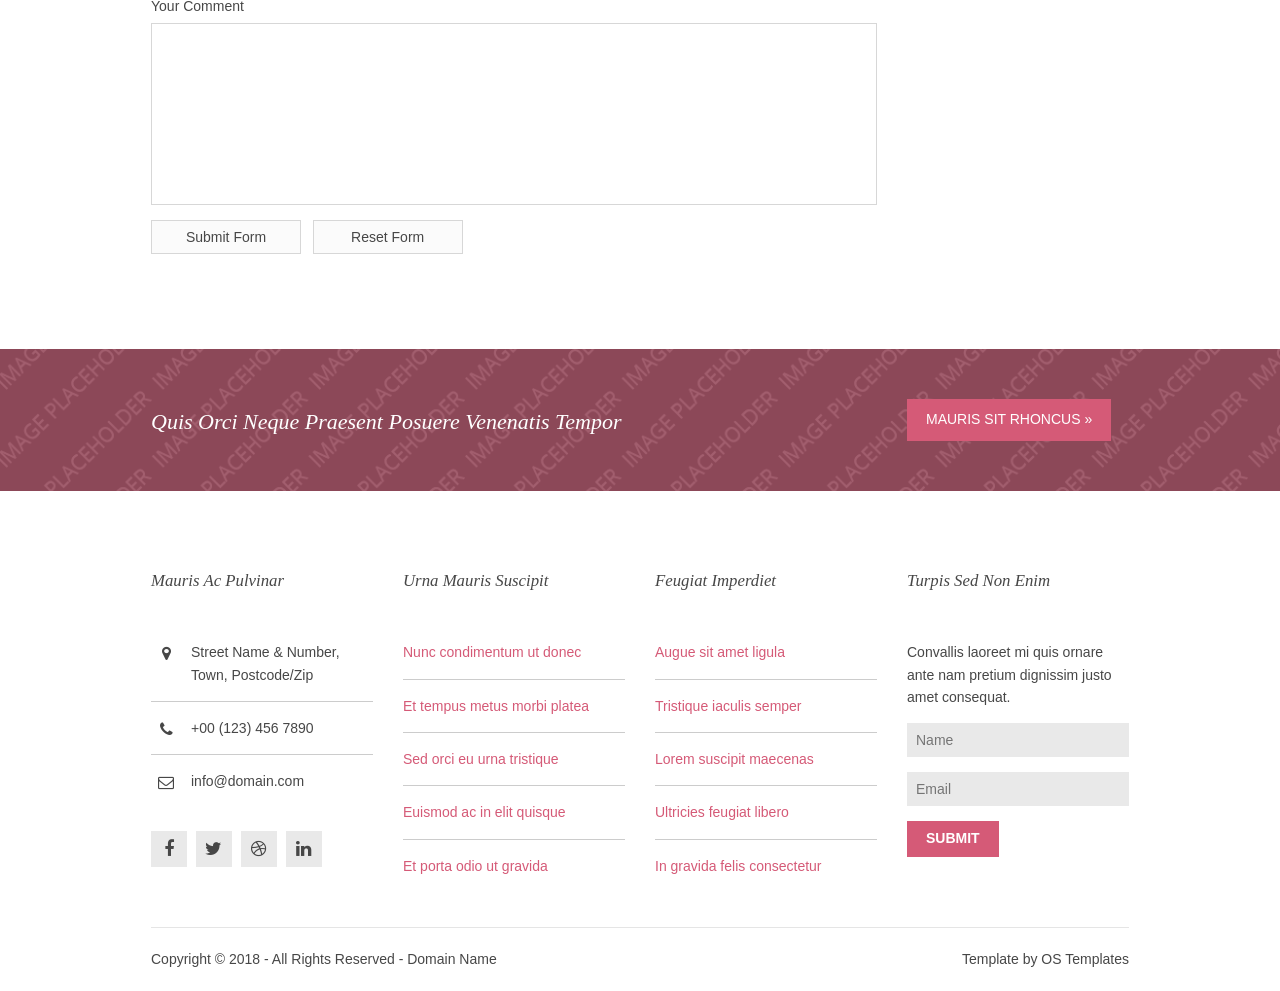
<file: pages/sidebar-right.html>
<!DOCTYPE html>
<!--
Template Name: Skaxis
Author: <a href="https://www.os-templates.com/">OS Templates</a>
Author URI: https://www.os-templates.com/
Licence: Free to use under our free template licence terms
Licence URI: https://www.os-templates.com/template-terms
-->
<html lang="">
<!-- To declare your language - read more here: https://www.w3.org/International/questions/qa-html-language-declarations -->
<head>
<title>Skaxis | Pages | Sidebar Right</title>
<meta charset="utf-8">
<meta name="viewport" content="width=device-width, initial-scale=1.0, maximum-scale=1.0, user-scalable=no">
<link href="../layout/styles/layout.css" rel="stylesheet" type="text/css" media="all">
</head>
<body id="top">
<!-- ################################################################################################ -->
<!-- ################################################################################################ -->
<!-- ################################################################################################ -->
<!-- Top Background Image Wrapper -->
<div class="bgded overlay light" style="background-image:url('../images/demo/backgrounds/01.png');"> 
  <!-- ################################################################################################ -->
  <div class="wrapper row1">
    <header id="header" class="hoc clear"> 
      <!-- ################################################################################################ -->
      <div id="logo" class="fl_left">
        <h1><a href="../index.html">Skaxis</a></h1>
      </div>
      <nav id="mainav" class="fl_right">
        <ul class="clear">
          <li><a href="../index.html">Home</a></li>
          <li class="active"><a class="drop" href="#">Pages</a>
            <ul>
              <li><a href="gallery.html">Gallery</a></li>
              <li><a href="full-width.html">Full Width</a></li>
              <li><a href="sidebar-left.html">Sidebar Left</a></li>
              <li class="active"><a href="sidebar-right.html">Sidebar Right</a></li>
              <li><a href="basic-grid.html">Basic Grid</a></li>
            </ul>
          </li>
          <li><a class="drop" href="#">Dropdown</a>
            <ul>
              <li><a href="#">Level 2</a></li>
              <li><a class="drop" href="#">Level 2 + Drop</a>
                <ul>
                  <li><a href="#">Level 3</a></li>
                  <li><a href="#">Level 3</a></li>
                  <li><a href="#">Level 3</a></li>
                </ul>
              </li>
              <li><a href="#">Level 2</a></li>
            </ul>
          </li>
          <li><a href="#">Link Text</a></li>
          <li><a href="#">Link Text</a></li>
        </ul>
      </nav>
      <!-- ################################################################################################ -->
    </header>
  </div>
  <!-- ################################################################################################ -->
  <!-- ################################################################################################ -->
  <!-- ################################################################################################ -->
  <div id="breadcrumb" class="hoc clear"> 
    <!-- ################################################################################################ -->
    <ul>
      <li><a href="#">Home</a></li>
      <li><a href="#">Lorem</a></li>
      <li><a href="#">Ipsum</a></li>
      <li><a href="#">Dolor</a></li>
    </ul>
    <!-- ################################################################################################ -->
  </div>
  <!-- ################################################################################################ -->
</div>
<!-- End Top Background Image Wrapper -->
<!-- ################################################################################################ -->
<!-- ################################################################################################ -->
<!-- ################################################################################################ -->
<div class="wrapper row3">
  <main class="hoc container clear"> 
    <!-- main body -->
    <!-- ################################################################################################ -->
    <div class="content three_quarter first"> 
      <!-- ################################################################################################ -->
      <h1>&lt;h1&gt; to &lt;h6&gt; - Headline Colour and Size Are All The Same</h1>
      <img class="imgr borderedbox inspace-5" src="../images/demo/imgr.gif" alt="">
      <p>Aliquatjusto quisque nam consequat doloreet vest orna partur scetur portortis nam. Metadipiscing eget facilis elit sagittis felisi eger id justo maurisus convallicitur.</p>
      <p>Dapiensociis <a href="#">temper donec auctortortis cumsan</a> et curabitur condis lorem loborttis leo. Ipsumcommodo libero nunc at in velis tincidunt pellentum tincidunt vel lorem.</p>
      <img class="imgl borderedbox inspace-5" src="../images/demo/imgl.gif" alt="">
      <p>This is a W3C compliant free website template from <a href="https://www.os-templates.com/" title="Free Website Templates">OS Templates</a>. For full terms of use of this template please read our <a href="https://www.os-templates.com/template-terms">website template licence</a>.</p>
      <p>You can use and modify the template for both personal and commercial use. You must keep all copyright information and credit links in the template and associated files. For more website templates visit our <a href="https://www.os-templates.com/">free website templates</a> section.</p>
      <p>Portortornec condimenterdum eget consectetuer condis consequam pretium pellus sed mauris enim. Puruselit mauris nulla hendimentesque elit semper nam a sapien urna sempus.</p>
      <h1>Table(s)</h1>
      <div class="scrollable">
        <table>
          <thead>
            <tr>
              <th>Header 1</th>
              <th>Header 2</th>
              <th>Header 3</th>
              <th>Header 4</th>
            </tr>
          </thead>
          <tbody>
            <tr>
              <td><a href="#">Value 1</a></td>
              <td>Value 2</td>
              <td>Value 3</td>
              <td>Value 4</td>
            </tr>
            <tr>
              <td>Value 5</td>
              <td>Value 6</td>
              <td>Value 7</td>
              <td><a href="#">Value 8</a></td>
            </tr>
            <tr>
              <td>Value 9</td>
              <td>Value 10</td>
              <td>Value 11</td>
              <td>Value 12</td>
            </tr>
            <tr>
              <td>Value 13</td>
              <td><a href="#">Value 14</a></td>
              <td>Value 15</td>
              <td>Value 16</td>
            </tr>
          </tbody>
        </table>
      </div>
      <div id="comments">
        <h2>Comments</h2>
        <ul>
          <li>
            <article>
              <header>
                <figure class="avatar"><img src="../images/demo/avatar.png" alt=""></figure>
                <address>
                By <a href="#">A Name</a>
                </address>
                <time datetime="2045-04-06T08:15+00:00">Friday, 6<sup>th</sup> April 2045 @08:15:00</time>
              </header>
              <div class="comcont">
                <p>This is an example of a comment made on a post. You can either edit the comment, delete the comment or reply to the comment. Use this as a place to respond to the post or to share what you are thinking.</p>
              </div>
            </article>
          </li>
          <li>
            <article>
              <header>
                <figure class="avatar"><img src="../images/demo/avatar.png" alt=""></figure>
                <address>
                By <a href="#">A Name</a>
                </address>
                <time datetime="2045-04-06T08:15+00:00">Friday, 6<sup>th</sup> April 2045 @08:15:00</time>
              </header>
              <div class="comcont">
                <p>This is an example of a comment made on a post. You can either edit the comment, delete the comment or reply to the comment. Use this as a place to respond to the post or to share what you are thinking.</p>
              </div>
            </article>
          </li>
          <li>
            <article>
              <header>
                <figure class="avatar"><img src="../images/demo/avatar.png" alt=""></figure>
                <address>
                By <a href="#">A Name</a>
                </address>
                <time datetime="2045-04-06T08:15+00:00">Friday, 6<sup>th</sup> April 2045 @08:15:00</time>
              </header>
              <div class="comcont">
                <p>This is an example of a comment made on a post. You can either edit the comment, delete the comment or reply to the comment. Use this as a place to respond to the post or to share what you are thinking.</p>
              </div>
            </article>
          </li>
        </ul>
        <h2>Write A Comment</h2>
        <form action="#" method="post">
          <div class="one_third first">
            <label for="name">Name <span>*</span></label>
            <input type="text" name="name" id="name" value="" size="22" required>
          </div>
          <div class="one_third">
            <label for="email">Mail <span>*</span></label>
            <input type="email" name="email" id="email" value="" size="22" required>
          </div>
          <div class="one_third">
            <label for="url">Website</label>
            <input type="url" name="url" id="url" value="" size="22">
          </div>
          <div class="block clear">
            <label for="comment">Your Comment</label>
            <textarea name="comment" id="comment" cols="25" rows="10"></textarea>
          </div>
          <div>
            <input type="submit" name="submit" value="Submit Form">
            &nbsp;
            <input type="reset" name="reset" value="Reset Form">
          </div>
        </form>
      </div>
      <!-- ################################################################################################ -->
    </div>
    <!-- ################################################################################################ -->
    <!-- ################################################################################################ -->
    <div class="sidebar one_quarter"> 
      <!-- ################################################################################################ -->
      <h6>Lorem ipsum dolor</h6>
      <nav class="sdb_holder">
        <ul>
          <li><a href="#">Navigation - Level 1</a></li>
          <li><a href="#">Navigation - Level 1</a>
            <ul>
              <li><a href="#">Navigation - Level 2</a></li>
              <li><a href="#">Navigation - Level 2</a></li>
            </ul>
          </li>
          <li><a href="#">Navigation - Level 1</a>
            <ul>
              <li><a href="#">Navigation - Level 2</a></li>
              <li><a href="#">Navigation - Level 2</a>
                <ul>
                  <li><a href="#">Navigation - Level 3</a></li>
                  <li><a href="#">Navigation - Level 3</a></li>
                </ul>
              </li>
            </ul>
          </li>
          <li><a href="#">Navigation - Level 1</a></li>
        </ul>
      </nav>
      <div class="sdb_holder">
        <h6>Lorem ipsum dolor</h6>
        <address>
        Full Name<br>
        Address Line 1<br>
        Address Line 2<br>
        Town/City<br>
        Postcode/Zip<br>
        <br>
        Tel: xxxx xxxx xxxxxx<br>
        Email: <a href="#">contact@domain.com</a>
        </address>
      </div>
      <div class="sdb_holder">
        <article>
          <h6>Lorem ipsum dolor</h6>
          <p>Nuncsed sed conseque a at quismodo tris mauristibus sed habiturpiscinia sed.</p>
          <ul>
            <li><a href="#">Lorem ipsum dolor sit</a></li>
            <li>Etiam vel sapien et</li>
            <li><a href="#">Etiam vel sapien et</a></li>
          </ul>
          <p>Nuncsed sed conseque a at quismodo tris mauristibus sed habiturpiscinia sed. Condimentumsantincidunt dui mattis magna intesque purus orci augue lor nibh.</p>
          <p class="more"><a href="#">Continue Reading &raquo;</a></p>
        </article>
      </div>
      <!-- ################################################################################################ -->
    </div>
    <!-- ################################################################################################ -->
    <!-- / main body -->
    <div class="clear"></div>
  </main>
</div>
<!-- ################################################################################################ -->
<!-- ################################################################################################ -->
<!-- ################################################################################################ -->
<div class="wrapper bgded overlay coloured" style="background-image:url('../images/demo/backgrounds/02.png');">
  <article class="hoc cta clear"> 
    <!-- ################################################################################################ -->
    <h6 class="three_quarter first">Quis orci neque praesent posuere venenatis tempor</h6>
    <footer class="one_quarter"><a class="btn" href="#">Mauris sit rhoncus &raquo;</a></footer>
    <!-- ################################################################################################ -->
  </article>
</div>
<!-- ################################################################################################ -->
<!-- ################################################################################################ -->
<!-- ################################################################################################ -->
<div class="wrapper row4">
  <footer id="footer" class="hoc clear"> 
    <!-- ################################################################################################ -->
    <div class="one_quarter first">
      <h6 class="heading">Mauris ac pulvinar</h6>
      <ul class="nospace btmspace-30 linklist contact">
        <li><i class="fa fa-map-marker"></i>
          <address>
          Street Name &amp; Number, Town, Postcode/Zip
          </address>
        </li>
        <li><i class="fa fa-phone"></i> +00 (123) 456 7890</li>
        <li><i class="fa fa-envelope-o"></i> info@domain.com</li>
      </ul>
      <ul class="faico clear">
        <li><a class="faicon-facebook" href="#"><i class="fa fa-facebook"></i></a></li>
        <li><a class="faicon-twitter" href="#"><i class="fa fa-twitter"></i></a></li>
        <li><a class="faicon-dribble" href="#"><i class="fa fa-dribbble"></i></a></li>
        <li><a class="faicon-linkedin" href="#"><i class="fa fa-linkedin"></i></a></li>
      </ul>
    </div>
    <div class="one_quarter">
      <h6 class="heading">Urna mauris suscipit</h6>
      <ul class="nospace linklist">
        <li><a href="#">Nunc condimentum ut donec</a></li>
        <li><a href="#">Et tempus metus morbi platea</a></li>
        <li><a href="#">Sed orci eu urna tristique</a></li>
        <li><a href="#">Euismod ac in elit quisque</a></li>
        <li><a href="#">Et porta odio ut gravida</a></li>
      </ul>
    </div>
    <div class="one_quarter">
      <h6 class="heading">Feugiat imperdiet</h6>
      <ul class="nospace linklist">
        <li><a href="#">Augue sit amet ligula</a></li>
        <li><a href="#">Tristique iaculis semper</a></li>
        <li><a href="#">Lorem suscipit maecenas</a></li>
        <li><a href="#">Ultricies feugiat libero</a></li>
        <li><a href="#">In gravida felis consectetur</a></li>
      </ul>
    </div>
    <div class="one_quarter">
      <h6 class="heading">Turpis sed non enim</h6>
      <p class="nospace btmspace-15">Convallis laoreet mi quis ornare ante nam pretium dignissim justo amet consequat.</p>
      <form method="post" action="#">
        <fieldset>
          <legend>Newsletter:</legend>
          <input class="btmspace-15" type="text" value="" placeholder="Name">
          <input class="btmspace-15" type="text" value="" placeholder="Email">
          <button type="submit" value="submit">Submit</button>
        </fieldset>
      </form>
    </div>
    <!-- ################################################################################################ -->
  </footer>
</div>
<!-- ################################################################################################ -->
<!-- ################################################################################################ -->
<!-- ################################################################################################ -->
<div class="wrapper row5">
  <div id="copyright" class="hoc clear"> 
    <!-- ################################################################################################ -->
    <p class="fl_left">Copyright &copy; 2018 - All Rights Reserved - <a href="#">Domain Name</a></p>
    <p class="fl_right">Template by <a target="_blank" href="https://www.os-templates.com/" title="Free Website Templates">OS Templates</a></p>
    <!-- ################################################################################################ -->
  </div>
</div>
<!-- ################################################################################################ -->
<!-- ################################################################################################ -->
<!-- ################################################################################################ -->
<a id="backtotop" href="#top"><i class="fa fa-chevron-up"></i></a>
<!-- JAVASCRIPTS -->
<script src="../layout/scripts/jquery.min.js"></script>
<script src="../layout/scripts/jquery.backtotop.js"></script>
<script src="../layout/scripts/jquery.mobilemenu.js"></script>
</body>
</html>
</file>
<file: layout/styles/layout.css>
@charset "utf-8";
/*
Template Name: Skaxis
Author: <a href="https://www.os-templates.com/">OS Templates</a>
Author URI: https://www.os-templates.com/
Licence: Free to use under our free template licence terms
Licence URI: https://www.os-templates.com/template-terms
File: Layout CSS
*/

@import url("font-awesome.min.css");
@import url("custom.flexslider.css");
@import url("framework.css");

/* Rows
--------------------------------------------------------------------------------------------------------------- */
.row1, .row1 a{}
.row2, .row2 a{}
.row3, .row3 a{}
.row4, .row4 a{}
.row5, .row5 a{}


/* Header
--------------------------------------------------------------------------------------------------------------- */
#header{}

#header #logo{margin:30px 0 0 0;}
#header #logo h1{margin:0; padding:0; font-size:22px; text-transform:uppercase;}


/* Page Intro
--------------------------------------------------------------------------------------------------------------- */
#pageintro{padding:150px 0 300px;}

#pageintro li article{display:block; max-width:75%; margin:0 auto; text-align:center;}
#pageintro li article *{margin:0;}
#pageintro li p:first-of-type{margin-bottom:10px; font-style:italic;}
#pageintro li .heading{margin-bottom:30px; font-size:3rem; word-wrap:break-word;}
#pageintro li p:nth-of-type(2){line-height:1.5rem;}
#pageintro li footer{margin-top:40px;}

#pageintro footer form{display:block; position:relative; max-width:50%; margin:0 auto; overflow:hidden;}
#pageintro footer input, #pageintro footer button{display:block; height:44px; border:none;}
#pageintro footer input{width:100%; padding:5px 40px 5px 15px;}
#pageintro footer button{position:absolute; top:1px; right:1px; width:42px; height:42px; font-size:16px; cursor:pointer;}
#pageintro footer button em{display:none;}


/* Content Area
--------------------------------------------------------------------------------------------------------------- */
.container{padding:80px 0;}

/* Content */
.container .content{}

.sectiontitle{display:block; margin-bottom:80px;}
.sectiontitle *{margin:0;}

#introblocks{position:relative; z-index:1; margin:-120px 0 50px; padding:30px; border-radius:10px;}
#introblocks > ul > li{text-align:center;}/* Used when elements stack */
#introblocks > ul > li img{width:100%;}/* Force image width to fit the full width - remove if you don't like the function */

.overview{}
.overview > li{margin-bottom:50px;}
.overview > li:nth-last-child(-n+3){margin-bottom:0;}/* Removes bottom margin from the last three items - margin is restored in the media queries when items stack */
.overview > li:nth-child(3n+1){margin-left:0; clear:left;}/* Removes the need to add class="first" */
.overview > li article{max-width:320px;}
.overview > li article img{margin-bottom:30px;}
.overview > li article .heading{margin:0; font-size:1.2rem;}

.meta li{display:inline-block; font-size:.8rem;}
.meta li::after{margin-left:5px; content:"|";}
.meta li:last-child::after{margin:0; content:"";}

/* Comments */
#comments ul{margin:0 0 40px 0; padding:0; list-style:none;}
#comments li{margin:0 0 10px 0; padding:15px;}
#comments .avatar{float:right; margin:0 0 10px 10px; padding:3px; border:1px solid;}
#comments address{font-weight:bold;}
#comments time{font-size:smaller;}
#comments .comcont{display:block; margin:0; padding:0;}
#comments .comcont p{margin:10px 5px 10px 0; padding:0;}

#comments form{display:block; width:100%;}
#comments input, #comments textarea{width:100%; padding:10px; border:1px solid;}
#comments textarea{overflow:auto;}
#comments div{margin-bottom:15px;}
#comments input[type="submit"], #comments input[type="reset"]{display:inline-block; width:auto; min-width:150px; margin:0; padding:8px 5px; cursor:pointer;}

/* Sidebar */
.container .sidebar{}

.sidebar .sdb_holder{margin-bottom:50px;}
.sidebar .sdb_holder:last-child{margin-bottom:0;}


/* Click to Action
--------------------------------------------------------------------------------------------------------------- */
.cta{padding:50px 0;}
.cta > :first-child{margin-top:10px;}
.cta > :last-child{margin-bottom:0;}/* Used when elements stack in smaller viewports */


/* Footer
--------------------------------------------------------------------------------------------------------------- */
#footer{padding:80px 0 50px;}

#footer .heading{margin-bottom:50px; font-size:1.2rem;}

#footer .linklist li{display:block; margin-bottom:15px; padding:0 0 15px 0; border-bottom:1px solid;}
#footer .linklist li:last-child{margin:0; padding:0; border:none;}
#footer .linklist li::before, #footer .linklist li::after{display:table; content:"";}
#footer .linklist li, #footer .linklist li::after{clear:both;}

#footer .contact{}
#footer .contact.linklist li, #footer .contact.linklist li:last-child{position:relative; padding-left:40px;}
#footer .contact li *{margin:0; padding:0; line-height:1.6;}
#footer .contact li i{display:block; position:absolute; top:0; left:0; width:30px; font-size:16px; text-align:center;}

#footer input, #footer button{border:1px solid;}
#footer input{display:block; width:100%; padding:8px;}
#footer button{padding:8px 18px 10px; text-transform:uppercase; font-weight:700; cursor:pointer;}


/* Copyright
--------------------------------------------------------------------------------------------------------------- */
#copyright{padding:20px 0; border-top:1px solid;}
#copyright *{margin:0; padding:0;}


/* Transition Fade
This gives a smooth transition to "ALL" elements used in the layout - other than the navigation form used in mobile devices
If you don't want it to fade all elements, you have to list the ones you want to be faded individually
Delete it completely to stop fading
--------------------------------------------------------------------------------------------------------------- */
*, *::before, *::after{transition:all .3s ease-in-out;}
#mainav form *{transition:none !important;}


/* ------------------------------------------------------------------------------------------------------------ */
/* ------------------------------------------------------------------------------------------------------------ */
/* ------------------------------------------------------------------------------------------------------------ */
/* ------------------------------------------------------------------------------------------------------------ */
/* ------------------------------------------------------------------------------------------------------------ */


/* Navigation
--------------------------------------------------------------------------------------------------------------- */
nav ul, nav ol{margin:0; padding:0; list-style:none;}

#mainav, #breadcrumb, .sidebar nav{line-height:normal;}
#mainav .drop::after, #mainav li li .drop::after, #breadcrumb li a::after, .sidebar nav a::after{position:absolute; font-family:"FontAwesome"; font-size:10px; line-height:10px;}

/* Top Navigation */
#mainav{}
#mainav ul{text-transform:uppercase;}
#mainav ul ul{z-index:9999; position:absolute; width:180px; text-transform:none;}
#mainav ul ul ul{left:180px; top:0;}
#mainav li{display:inline-block; position:relative; margin:0 15px 0 0; padding:0;}
#mainav li:last-child{margin-right:0;}
#mainav li li{width:100%; margin:0;}
#mainav li a{display:block; padding:30px 0;}
#mainav li li a{border:solid; border-width:0 0 1px 0;}
#mainav .drop{padding-left:15px;}
#mainav li li a, #mainav li li .drop{display:block; margin:0; padding:10px 15px;}
#mainav .drop::after, #mainav li li .drop::after{content:"\f0d7";}
#mainav .drop::after{top:35px; left:5px;}
#mainav li li .drop::after{top:15px; left:5px;}
#mainav ul ul{visibility:hidden; opacity:0;}
#mainav ul li:hover > ul{visibility:visible; opacity:1;}

#mainav form{display:none; margin:0; padding:0;}
#mainav form select, #mainav form select option{display:block; cursor:pointer; outline:none;}
#mainav form select{width:100%; padding:5px; border:1px solid;}
#mainav form select option{margin:5px; padding:0; border:none;}

/* Breadcrumb */
#breadcrumb{padding:120px 0 30px;}
#breadcrumb ul{margin:0; padding:0; list-style:none; text-transform:uppercase;}
#breadcrumb li{display:inline-block; margin:0 6px 0 0; padding:0;}
#breadcrumb li a{display:block; position:relative; margin:0; padding:0 12px 0 0; font-size:12px;}
#breadcrumb li a::after{top:3px; right:0; content:"\f101";}
#breadcrumb li:last-child a{margin:0; padding:0;}
#breadcrumb li:last-child a::after{display:none;}
#breadcrumb .heading{margin:0; font-size:1.6rem;}

/* Sidebar Navigation */
.sidebar nav{display:block; width:100%;}
.sidebar nav li{margin:0 0 3px 0; padding:0;}
.sidebar nav a{display:block; position:relative; margin:0; padding:5px 10px 5px 15px; text-decoration:none; border:solid; border-width:0 0 1px 0;}
.sidebar nav a::after{top:9px; left:5px; content:"\f101";}
.sidebar nav ul ul a{padding-left:35px;}
.sidebar nav ul ul a::after{left:25px;}
.sidebar nav ul ul ul a{padding-left:55px;}
.sidebar nav ul ul ul a::after{left:45px;}

/* Pagination */
.pagination{display:block; width:100%; text-align:center; clear:both;}
.pagination li{display:inline-block; margin:0 2px 0 0;}
.pagination li:last-child{margin-right:0;}
.pagination a, .pagination strong{display:block; padding:8px 11px; border:1px solid; background-clip:padding-box; font-weight:normal;}

/* Back to Top */
#backtotop{z-index:999; display:inline-block; position:fixed; visibility:hidden; bottom:20px; right:20px; width:36px; height:36px; line-height:36px; font-size:16px; text-align:center; opacity:.2;}
#backtotop i{display:block; width:100%; height:100%; line-height:inherit;}
#backtotop.visible{visibility:visible; opacity:.5;}
#backtotop:hover{opacity:1;}


/* Tables
--------------------------------------------------------------------------------------------------------------- */
table, th, td{border:1px solid; border-collapse:collapse; vertical-align:top;}
table, th{table-layout:auto;}
table{width:100%; margin-bottom:15px;}
th, td{padding:5px 8px;}
td{border-width:0 1px;}


/* Gallery
--------------------------------------------------------------------------------------------------------------- */
#gallery{display:block; width:100%; margin-bottom:50px;}
#gallery figure figcaption{display:block; width:100%; clear:both;}
#gallery li{margin-bottom:30px;}


/* Font Awesome Social Icons
--------------------------------------------------------------------------------------------------------------- */
.faico{margin:0; padding:0; list-style:none;}
.faico li{display:inline-block; margin:8px 5px 0 0; padding:0; line-height:normal;}
.faico li:last-child{margin-right:0;}
.faico a{display:inline-block; width:36px; height:36px; line-height:36px; font-size:18px; text-align:center;}

.faico a{color:#474747; background-color:#E9E9E9;}
.faico a:hover{color:#FFFFFF; background-color:#D55A77;}

.faicon-dribble:hover{background-color:#EA4C89;}
.faicon-facebook:hover{background-color:#3B5998;}
.faicon-google-plus:hover{background-color:#DB4A39;}
.faicon-linkedin:hover{background-color:#0E76A8;}
.faicon-twitter:hover{background-color:#00ACEE;}
.faicon-vk:hover{background-color:#4E658E;}


/* ------------------------------------------------------------------------------------------------------------ */
/* ------------------------------------------------------------------------------------------------------------ */
/* ------------------------------------------------------------------------------------------------------------ */
/* ------------------------------------------------------------------------------------------------------------ */
/* ------------------------------------------------------------------------------------------------------------ */


/* Colours
--------------------------------------------------------------------------------------------------------------- */
body{color:#474747; background-color:#FFFFFF;}
a{color:#D55A77;}
a:active, a:focus{background:transparent;}/* IE10 + 11 Bugfix - prevents grey background */
hr, .borderedbox{border-color:#D7D7D7;}
label span{color:#FF0000; background-color:inherit;}
input:focus, textarea:focus, *:required:focus{border-color:#D55A77;}

.overlay{color:#FFFFFF; background-color:inherit;}
.overlay::after{color:inherit; background-color:rgba(0,0,0,.55);}
.overlay.light{color:#474747;}
.overlay.light::after{background-color:rgba(233,233,233,.9);/* #E9E9E9 */}
.overlay.coloured::after{background-color:rgba(213,90,119,.55);/* #D55A77 */}

.btn, .btn.inverse:hover{color:#FFFFFF; background-color:#D55A77; border-color:#D55A77;}
.btn:hover, .btn.inverse{color:inherit; background-color:transparent; border-color:inherit;}


/* Rows */
.row1{color:#474747; background-color:#E9E9E9;}
.row2, .row2 a{}
.row3{color:#474747; background-color:#FFFFFF;}
.row4{color:#474747; background-color:#FFFFFF;}
.row5, .row5 a{color:#474747; background-color:#FFFFFF;}


/* Top Bar */
#topbar, #topbar ul li{border-color:rgba(255,255,255,.2);}
#topbar > div:last-of-type li:first-child a{color:#D55A77;}


/* Header */
#header #logo a{color:inherit;}


/* Page Intro */
#pageintro footer input, #pageintro footer button{color:#000000; background-color:#FFFFFF;}
#pageintro footer button{color:#FFFFFF; background-color:#D55A77;}

.flex-direction-nav a{color:rgba(255,255,255,1);}
.flex-control-paging li a{background-color:rgba(255,255,255,1); border-color:rgba(255,255,255,0);}
.flex-control-paging li a.flex-active{background-color:rgba(255,255,255,0); border-color:rgba(255,255,255,1);}


/* Content Area */
#introblocks{background-color:#E9E9E9;}


/* Footer */
#footer .heading{}
#footer hr, #footer .borderedbox, #footer .linklist li{border-color:rgba(0,0,0,.2);}

#footer input, #footer button{border-color:transparent;}
#footer input{color:#474747; background-color:#E9E9E9;}
#footer input:focus{border-color:#D55A77;}
#footer button{color:#FFFFFF; background-color:#D55A77;}


/* Copyright */
#copyright{border-color:rgba(0,0,0,.1);}


/* Navigation */
#mainav li a{color:inherit;}
#mainav .active a, #mainav a:hover, #mainav li:hover > a{color:#D55A77; background-color:inherit;}
#mainav li li a, #mainav .active li a{color:#474747; background-color:rgba(233,233,233,.8);/* #E9E9E9 */ border-color:rgba(255,255,255,.4);}
#mainav li li:hover > a, #mainav .active .active > a{color:#FFFFFF; background-color:#D55A77;}
#mainav form select{color:#FFFFFF; background-color:#000000;}

#breadcrumb a{color:inherit; background-color:inherit;}
#breadcrumb li:last-child a{color:#D55A77;}

.container .sidebar nav a{color:inherit; border-color:#D7D7D7;}
.container .sidebar nav a:hover{color:#D55A77;}

.pagination a, .pagination strong{border-color:#D7D7D7;}
.pagination .current *{color:#FFFFFF; background-color:#D55A77;}

#backtotop{color:#FFFFFF; background-color:#D55A77;}


/* Tables + Comments */
table, th, td, #comments .avatar, #comments input, #comments textarea{border-color:#D7D7D7;}
#comments input:focus, #comments textarea:focus, #comments *:required:focus{border-color:#D55A77;}
th{color:#FFFFFF; background-color:#373737;}
tr, #comments li, #comments input[type="submit"], #comments input[type="reset"]{color:inherit; background-color:#FBFBFB;}
tr:nth-child(even), #comments li:nth-child(even){color:inherit; background-color:#F7F7F7;}
table a, #comments a{background-color:inherit;}


/* ------------------------------------------------------------------------------------------------------------ */
/* ------------------------------------------------------------------------------------------------------------ */
/* ------------------------------------------------------------------------------------------------------------ */
/* ------------------------------------------------------------------------------------------------------------ */
/* ------------------------------------------------------------------------------------------------------------ */


/* Media Queries
--------------------------------------------------------------------------------------------------------------- */
@-ms-viewport{width:device-width;}


/* Max Wrapper Width - Laptop, Desktop etc.
--------------------------------------------------------------------------------------------------------------- */
@media screen and (min-width:978px){
	.hoc{max-width:978px;}
}


/* Mobile Devices
--------------------------------------------------------------------------------------------------------------- */
@media screen and (max-width:900px){
	.hoc{max-width:90%;}

	#header{padding:30px 0;}
	#header #logo{margin-top:3px;}

	#mainav{}
	#mainav ul{display:none;}
	#mainav form{display:block;}

	#breadcrumb{}

	.container{}
	#comments input[type="reset"]{margin-top:10px;}
	.pagination li{display:inline-block; margin:0 5px 5px 0;}

	#footer{}

	#copyright{}
	#copyright p:first-of-type{margin-bottom:10px;}
}


@media screen and (max-width:750px){
	.flex-direction-nav .flex-prev, .flex-direction-nav .flex-next{display:none;}
	.flex-control-nav{display:block;}

	.imgl, .imgr{display:inline-block; float:none; margin:0 0 10px 0;}
	.fl_left, .fl_right{display:block; float:none;}
	.group .group > *:last-child, .clear .clear > *:last-child, .clear .group > *:last-child, .group .clear > *:last-child{margin-bottom:0;}/* Experimental - Needs more testing in different situations, stops double margin when stacking */
	.one_half, .one_third, .two_third, .one_quarter, .two_quarter, .three_quarter{display:block; float:none; width:auto; margin:0 0 30px 0; padding:0;}

	#header{text-align:center;}
	#header #logo{margin:0 0 15px 0;}

	#introblocks > ul > li:last-child{margin-bottom:0;}

	.overview > li:nth-last-child(-n+3){margin-bottom:50px;}

	.cta > :first-child{margin-top:0;}
}


@media screen and (max-width:450px){
	#pageintro li footer form{max-width:none; width:100%;}
}


/* Other
--------------------------------------------------------------------------------------------------------------- */
@media screen and (max-width:650px){
	.scrollable{display:block; width:100%; margin:0 0 30px 0; padding:0 0 15px 0; overflow:auto; overflow-x:scroll;}
	.scrollable table{margin:0; padding:0; white-space:nowrap;}

	.inline li{display:block; margin-bottom:10px;}
	.pushright li{margin-right:0;}

	.font-x2{font-size:1.4rem;}
	.font-x3{font-size:1.6rem;}

	#pageintro li article{max-width:none; width:100%;}
	#pageintro li .heading{font-size:1.6rem;}
}
</file>
